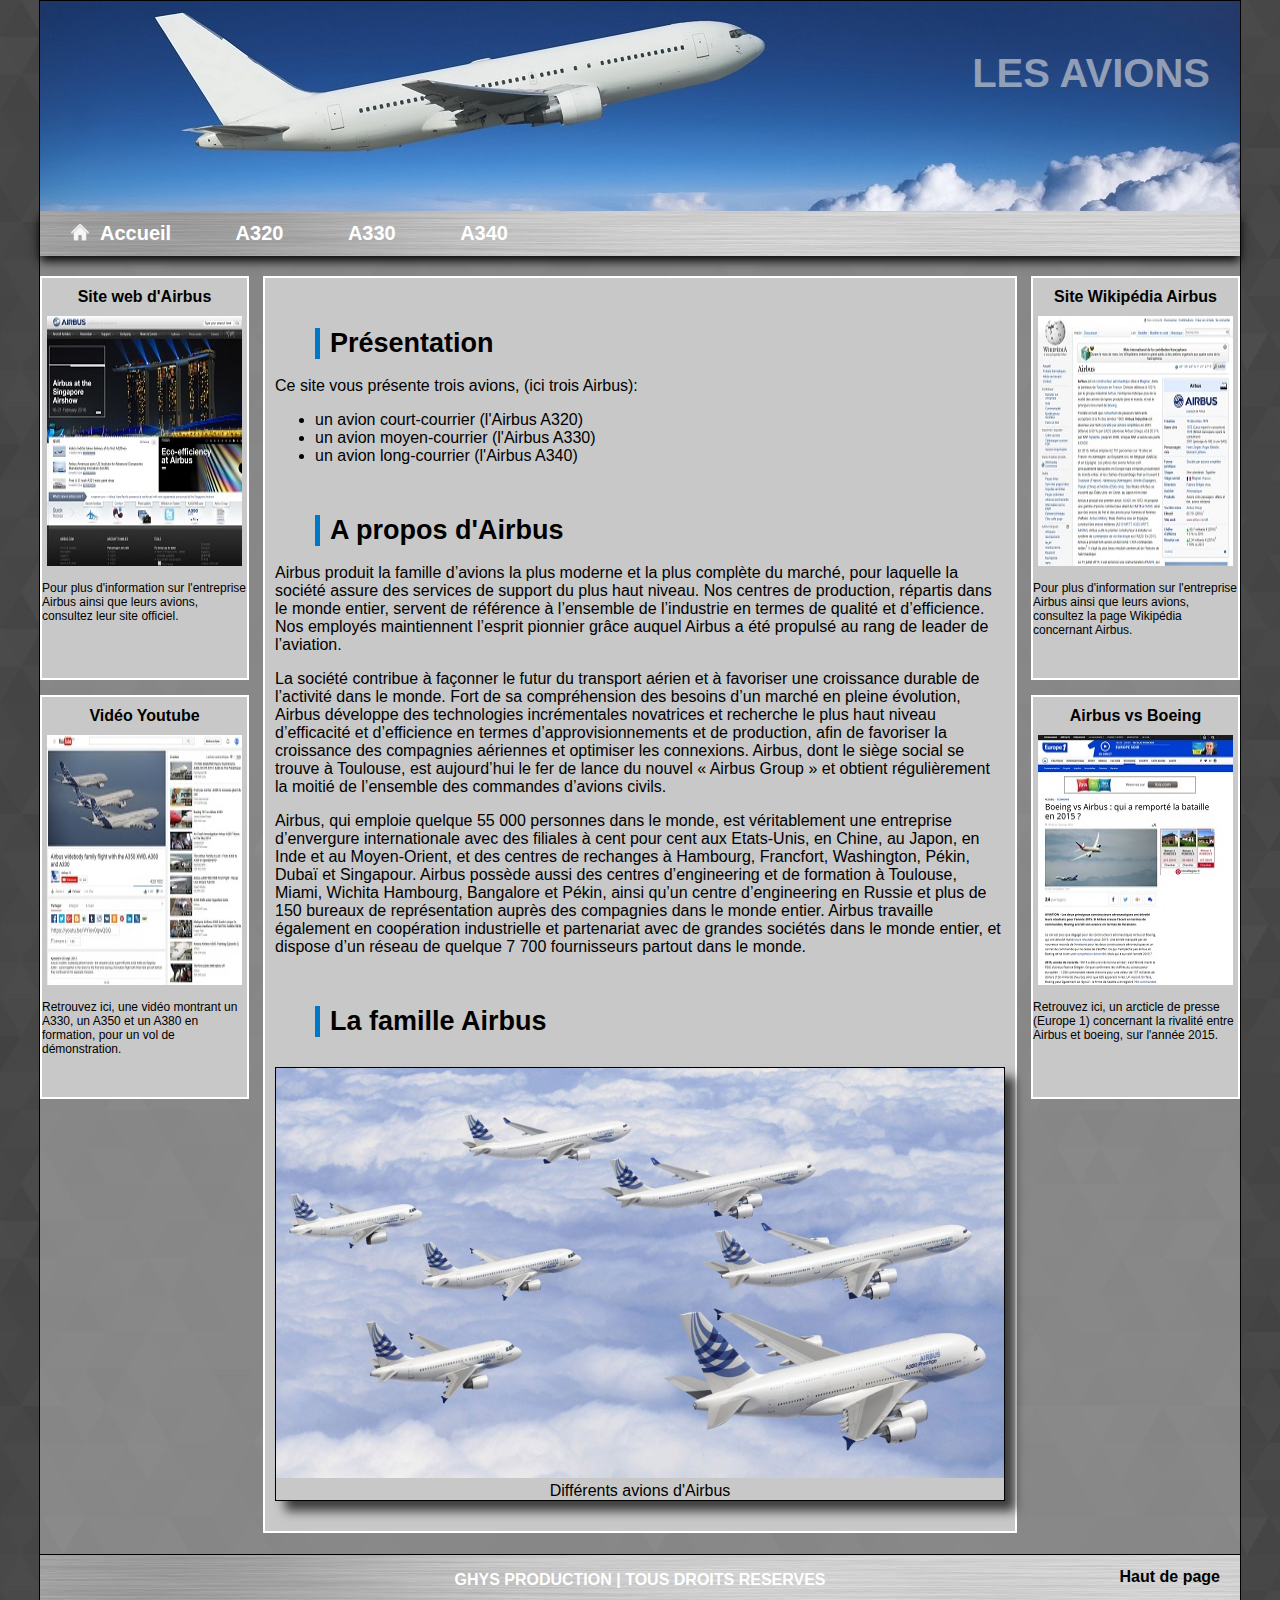
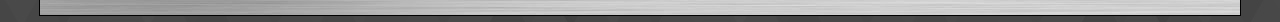
<file: index.html>
<!DOCTYPE html> 


<html xmlns="http://www.w3.org/1999/xhtml" xml:lang="fr">

<head>
	<meta charset="UTF-8"/> 
	<title>Les avions (AIRBUS)</title>
	<meta name="author" content="GHYS Rémy"/>
	<meta name="keywords" content="airbus, avions, a320, a330, a340"/>
	<link href="./css/style.css" rel="stylesheet" type="text/css"/>
</head>

<body>
	<header>
		<p>LES AVIONS</p>
	</header>
	
	<nav>
		<p><img src="./images/icon_menu.png" alt="menu"/>MENU</p>
		<ul>
			<li><a href="./index.html" title="Page d'accueil"><img src="./images/icon_home.png" alt="accueil"/>Accueil</a></li>
			<li><a href="./html/page_a320.html" title="L'Airbus A320">A320</a></li>
			<li><a href="./html/page_a330.html" title="L'Airbus A330">A330</a></li>
			<li><a href="./html/page_a340.html" title="L'Airbus A340">A340</a></li>
		</ul>
	</nav>
	
	<div class="gauche">
		<article class="left">
			<h3>Site web d'Airbus</h3>
			<a href="http://www.airbus.com/fr" title="site web d'Airbus (fr)" target="_blank"><img src="./images/siteWeb_airbus.jpg" alt="image représentant le site web d'Airbus"/></a>
			<p>Pour plus d'information sur l'entreprise Airbus ainsi que leurs avions, consultez leur site officiel.</p>
		</article>
		<article class="left">
			<h3>Vidéo Youtube</h3>
			<a href="https://www.youtube.com/watch?v=VYiov0qwQSQ" title="Vidéo Youtube concernant des vols de démonstrations d'Airbus" target="_blank"><img src="./images/airbus_video_youtube.jpg" alt="image représentant le site Youtube à propos de vols de démonstrations d'Airbus"/></a>
			<p>Retrouvez ici, une vidéo montrant un A330, un A350 et un A380 en formation, pour un vol de démonstration.</p>
		</article>
	</div>
	
	
	<div class="milieu">
		<h1>Présentation</h1>
		<p>Ce site vous présente trois avions, (ici trois Airbus):</p>
		<ul>
			<li>un avion court-courrier (l'Airbus A320)</li>
			<li>un avion moyen-courrier (l'Airbus A330)</li>
			<li>un avion long-courrier (l'Airbus A340)</li>
		</ul>
		<h1>A propos d'Airbus</h1>
		<p>Airbus produit la famille d’avions la plus moderne et la plus complète du marché, pour laquelle la société assure des services de support du plus haut niveau. Nos centres de production, répartis dans le monde entier, servent de référence à l’ensemble de l’industrie en termes de qualité et d’efficience. Nos employés maintiennent l’esprit pionnier grâce auquel Airbus a été propulsé au rang de leader de l’aviation.
		</p>
		<p>La société contribue à façonner le futur du transport aérien et à favoriser une croissance durable de l’activité dans le monde. Fort de sa compréhension des besoins d’un marché en pleine évolution, Airbus développe des technologies incrémentales novatrices et recherche le plus haut niveau d’efficacité et d’efficience en termes d’approvisionnements et de production, afin de favoriser la croissance des compagnies aériennes et optimiser les connexions. Airbus, dont le siège social se trouve à Toulouse, est aujourd’hui le fer de lance du nouvel « Airbus Group » et obtient régulièrement la moitié de l’ensemble des commandes d’avions civils.
		</p>
		<p>Airbus, qui emploie quelque 55 000 personnes dans le monde, est véritablement une entreprise d’envergure internationale avec des filiales à cent pour cent aux Etats-Unis, en Chine, au Japon, en Inde et au Moyen-Orient, et des centres de rechanges à Hambourg, Francfort, Washington, Pékin, Dubaï et Singapour. Airbus possède aussi des centres d’engineering et de formation à Toulouse, Miami, Wichita Hambourg, Bangalore et Pékin, ainsi qu’un centre d’engineering en Russie et plus de 150 bureaux de représentation auprès des compagnies dans le monde entier. Airbus travaille également en coopération industrielle et partenariat avec de grandes sociétés dans le monde entier, et dispose d’un réseau de quelque 7 700 fournisseurs partout dans le monde.
		</p>
		<h1>La famille Airbus</h1>
		<figure>
			<img src="./images/airbus_family.jpg"/>
			<figcaption>Différents avions d'Airbus</figcaption>
		</figure>
	</div>
	
	<div class="droite">
		<article class="right">
			<h3>Site Wikipédia Airbus</h3>
			<a href="https://fr.wikipedia.org/wiki/Airbus" title="site Wikipédia (Airbus)" target="_blank"><img src="./images/siteWeb_wikipedia_airbus.jpg" alt="image représentant le site Wikipédia (Airbus)"/></a>
			<p>Pour plus d'information sur l'entreprise Airbus ainsi que leurs avions, consultez la page Wikipédia concernant Airbus.</p>
		</article>
		<article class="right">
			<h3>Airbus vs Boeing</h3>
			<a href="http://www.europe1.fr/economie/boeing-vs-airbus-qui-a-remporte-la-bataille-en-2015-2649823" title="article concernant Airbus et Boeing (Europe 1)" target="_blank"><img src="./images/airbusVsBoeing.jpg" alt="image représentant le site web d'Europe 1 concernant la rivalité Airbus/Boeing"/></a>
			<p>Retrouvez ici, un arcticle de presse (Europe 1) concernant la rivalité entre Airbus et boeing, sur l'année 2015.</p>
		</article>
	</div>

	<footer>
		<p>GHYS PRODUCTION | TOUS DROITS RESERVES</p>
		<a class="haut" href="./index.html">Haut de page</a>
	</footer>
</body>

</html>
</file>
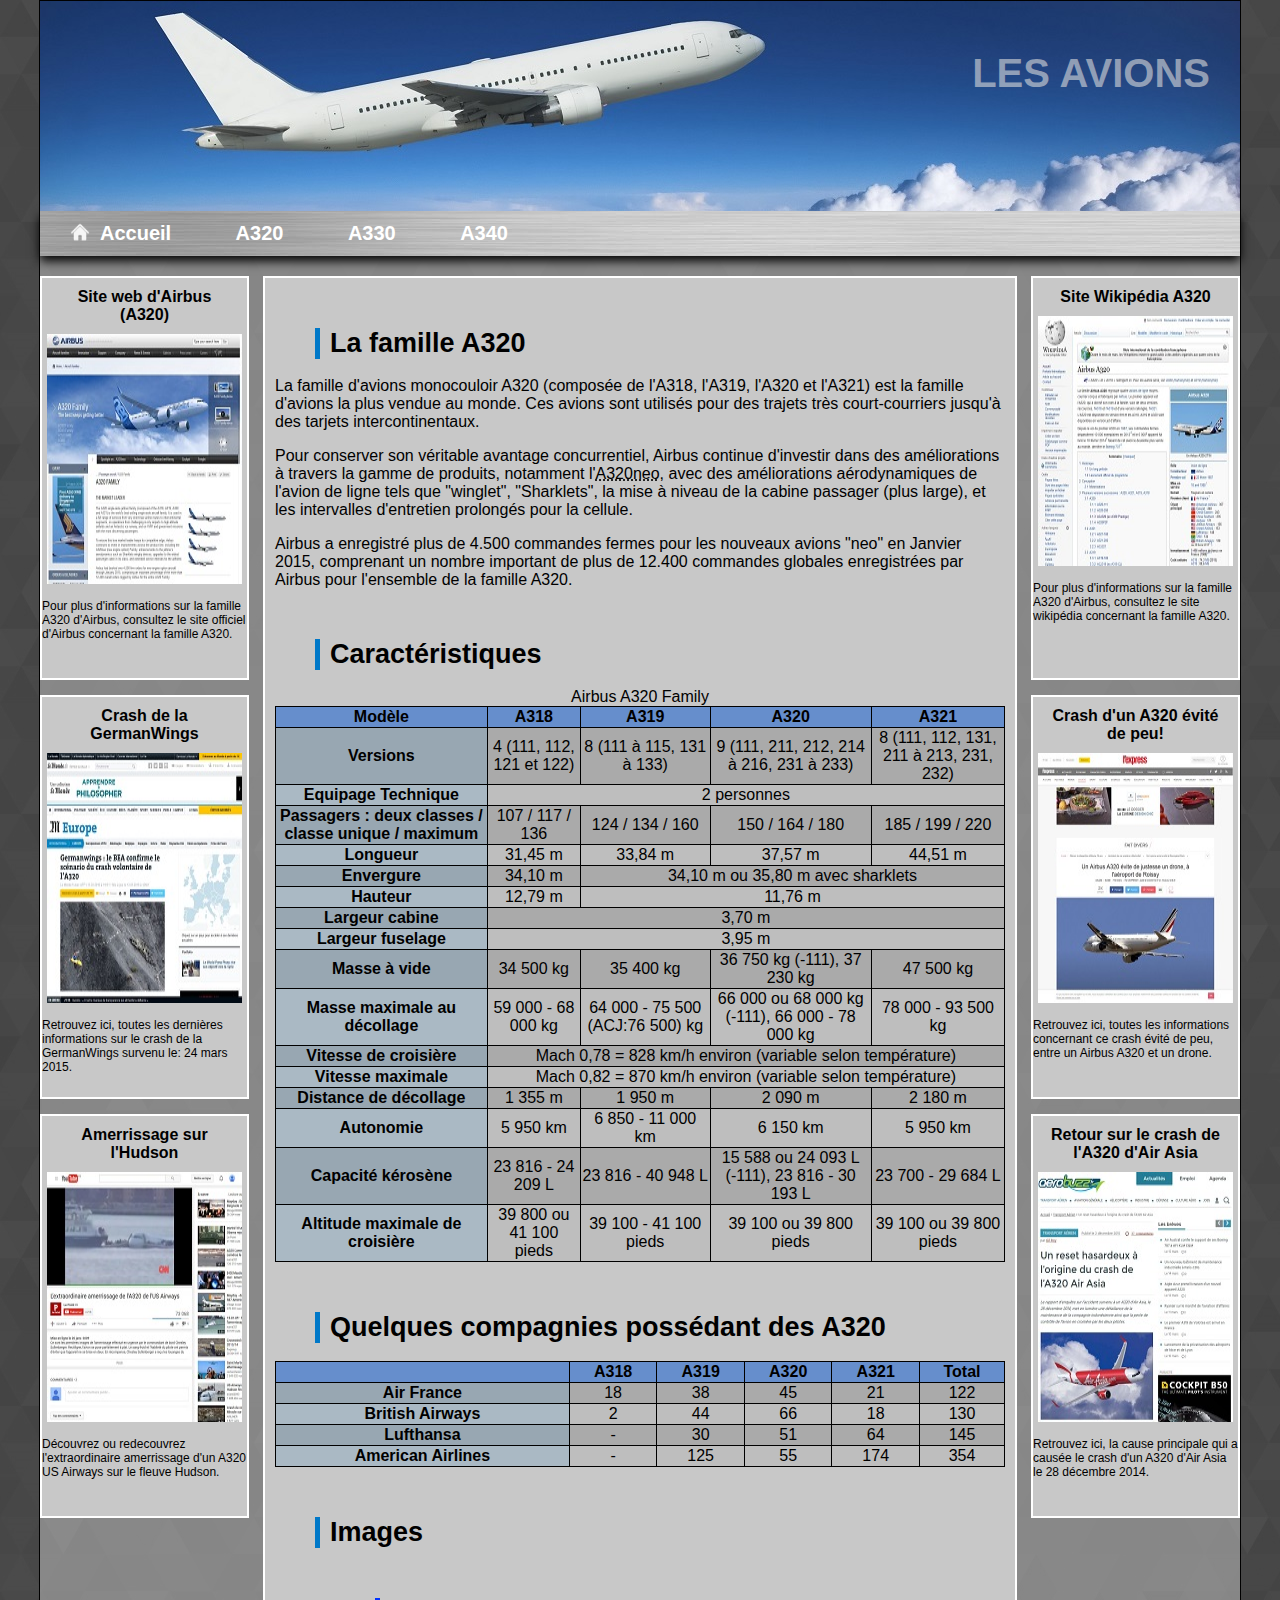
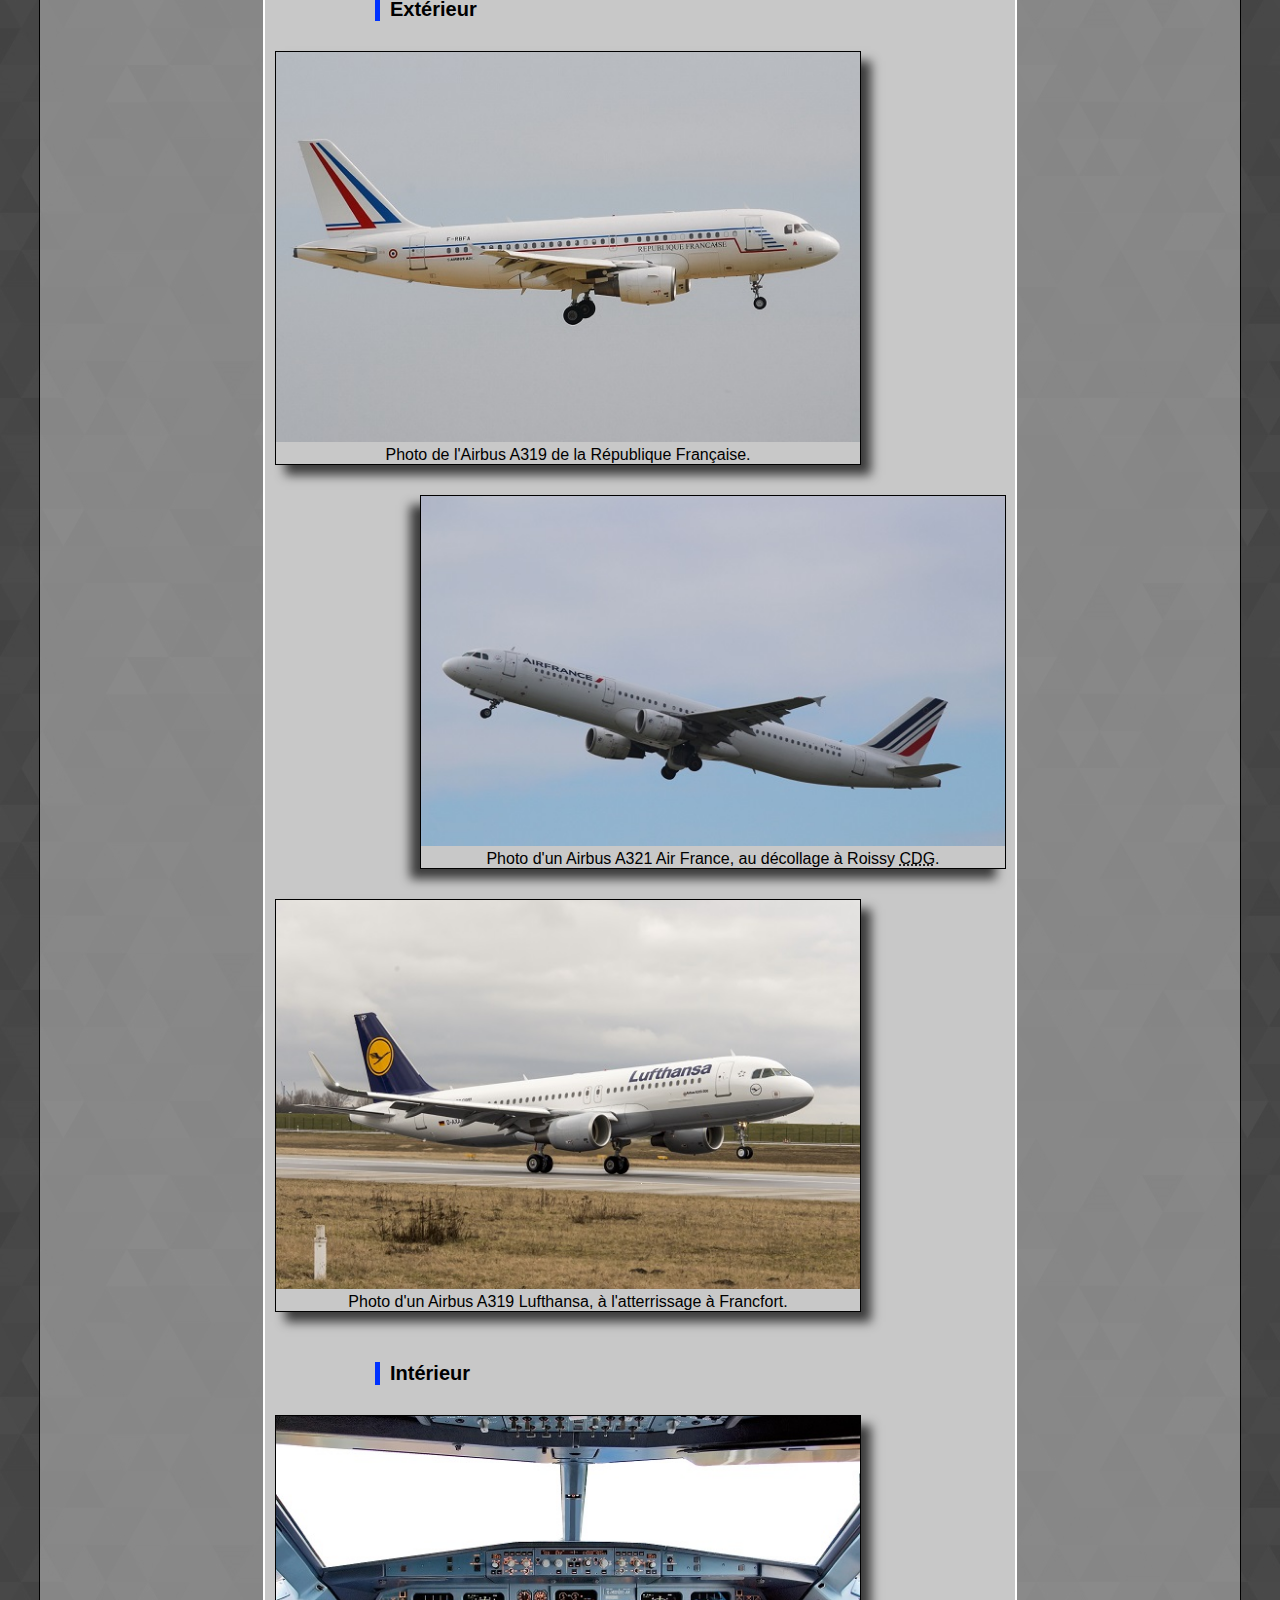
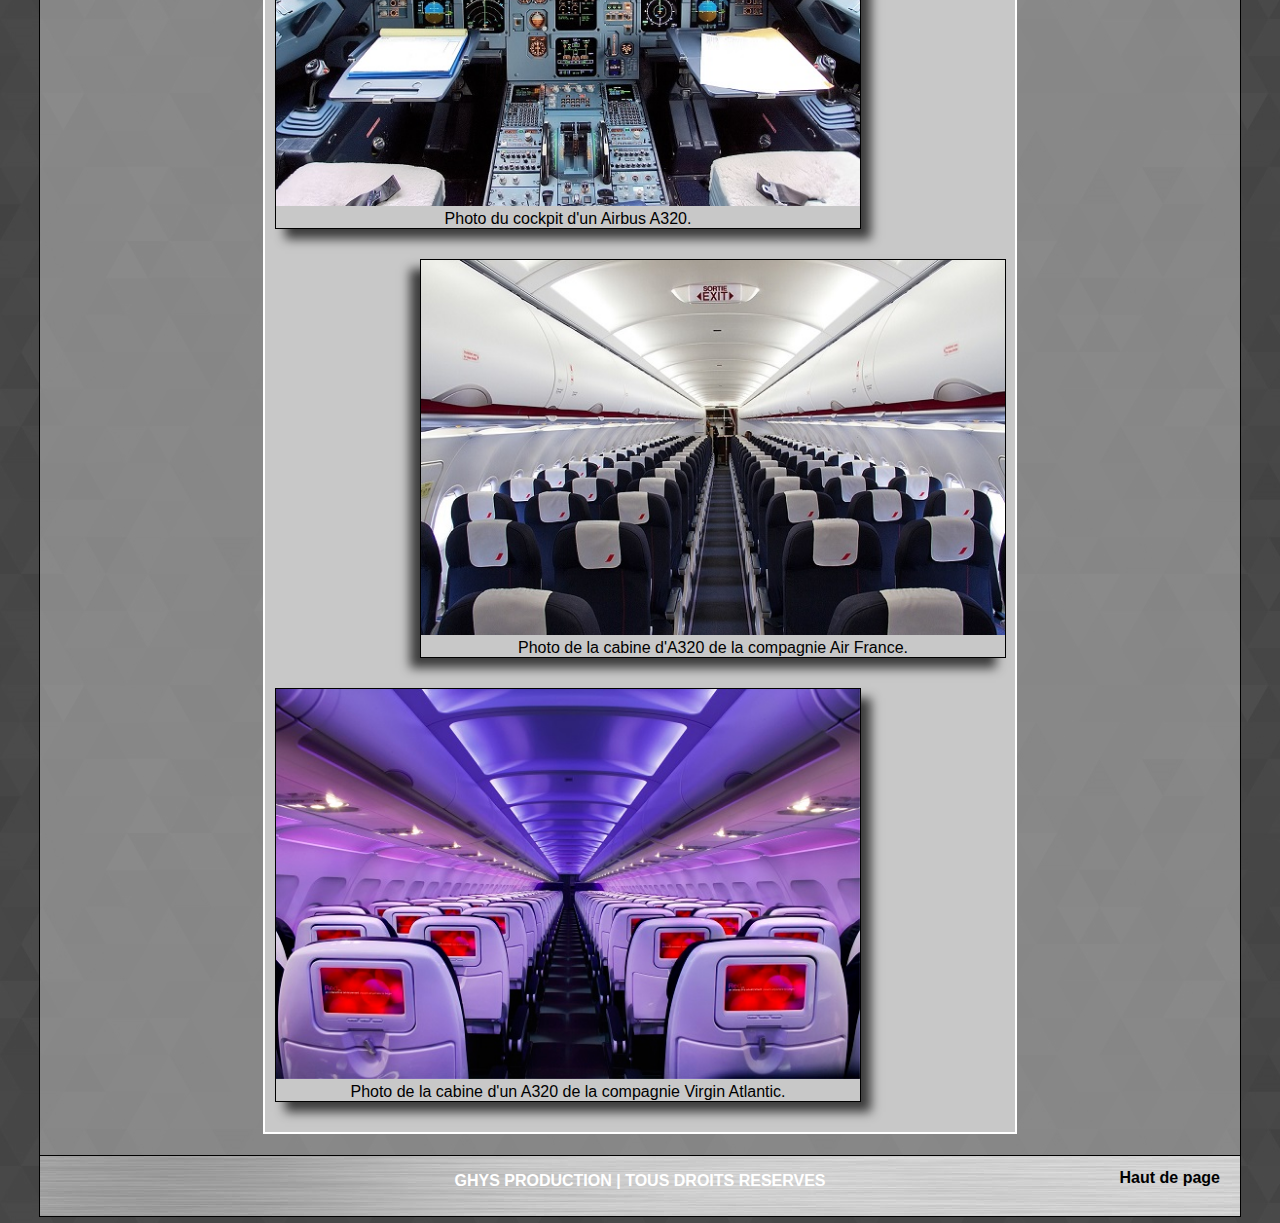
<file: html/page_a320.html>
<!DOCTYPE html> 


<html xmlns="http://www.w3.org/1999/xhtml" xml:lang="fr">

<head>
	<meta charset="UTF-8"/> 
	<title>Les avions (A320)</title>
	<meta name="author" content="GHYS Rémy"/>
	<meta name="keywords" content="airbus, avions, a320, a330, a340"/>
	<link href="../css/style.css" rel="stylesheet" type="text/css"/>
</head>

<body>
	<header>
		<p>LES AVIONS</p>
	</header>
	
	<nav>
		<p><img src="../images/icon_menu.png" alt="menu"/>MENU</p>
		<ul>
			<li><a href="../index.html" title="Page d'accueil"><img src="../images/icon_home.png" alt="accueil"/>Accueil</a></li>
			<li><a href="./page_a320.html" title="L'Airbus A320">A320</a></li>
			<li><a href="./page_a330.html" title="L'Airbus A330">A330</a></li>
			<li><a href="./page_a340.html" title="L'Airbus A340">A340</a></li>
		</ul>
	</nav>
	
	<div class="gauche">
		<article class="left">
			<h3>Site web d'Airbus (A320)</h3>
			<a href="http://www.airbus.com/aircraftfamilies/passengeraircraft/a320family/" title="site web d'Airbus concernant la famille A320" target="_blank"><img src="../images/siteWeb_airbus_a320.jpg" alt="image représentant le site web d'Airbus concernant la famille A320"/></a>
			<p>Pour plus d'informations sur la famille A320 d'Airbus, consultez le site officiel d'Airbus concernant la famille A320.</p>
		</article>
		<article class="left">
			<h3>Crash de la GermanWings</h3>
			<a href="http://www.lemonde.fr/europe/article/2016/03/13/germanwings-le-bea-confirme-le-scenario-du-crash-volontaire-de-l-a320_4881949_3214.html" title="site web lemonde concernant le crash de la germanwings" target="_blank"><img src="../images/siteWeb_germanwings.jpg" alt="image représentant le site web LeMonde concernant le crash de la germanwings"/></a>
			<p>Retrouvez ici, toutes les dernières informations sur le crash de la GermanWings survenu le: <time datetime="2015-03-24">24 mars 2015</time>.</p>
		</article>
		<article class="left">
			<h3>Amerrissage sur l'Hudson</h3>
			<a href="https://www.youtube.com/watch?v=VQMFSmbLw0k" title="site youtube concernant l'amerrissage d'un A320 sur l'Hudson" target="_blank"><img src="../images/siteYoutube_hudson.jpg" alt="image représentant le site youtube concernant l'amerrissage d'un A320 sur l'Hudson"/></a>
			<p>Découvrez ou redecouvrez l'extraordinaire amerrissage d'un A320 US Airways sur le fleuve Hudson.</p>
		</article>
	</div>
	
	<div class="milieu">
	<h1>La famille A320</h1>
	
	<p>La famille d'avions monocouloir A320 (composée de l'A318, l'A319, l'A320 et l'A321) est la famille d'avions la plus vendue au monde. Ces avions sont utilisés pour des trajets très court-courriers jusqu'à des tarjets intercontinentaux.
	</p>

	<p>Pour conserver son véritable avantage concurrentiel, Airbus continue d'investir dans des améliorations à travers la gamme de produits, notamment l'<abbr title="A320 new engine option">A320neo</abbr>, avec des améliorations aérodynamiques de l'avion de ligne tels que "winglet", "Sharklets", la mise à niveau de la cabine passager (plus large), et les intervalles d'entretien prolongés pour la cellule.
	</p>

	<p>Airbus a enregistré plus de 4.500 commandes fermes pour les nouveaux avions "neo" en <time datetime="2015-01">Janvier 2015</time>, comprenant un nombre important de plus de 12.400 commandes globales enregistrées par Airbus pour l'ensemble de la famille A320.</p>

	<h1>Caractéristiques</h1>
	<table>
		<caption>Airbus A320 Family</caption>
		<thead>
			<tr>
				<th>Modèle</th>
				<th>A318</th>
				<th>A319</th>
				<th>A320</th>
				<th>A321</th>
			</tr>
		</thead>
		<tbody>
		<tr>
			<th>Versions</th>
			<td>4 (111, 112, 121 et 122)</td>
			<td>8 (111 à 115, 131 à 133)</td>
			<td>9 (111, 211, 212, 214 à 216, 231 à 233)</td>
			<td>8 (111, 112, 131, 211 à 213, 231, 232)</td>
		</tr>
		<tr>
			<th>Equipage Technique</th>
			<td colspan="4">2 personnes</td>
		</tr>
		<tr>
			<th>Passagers : deux classes / classe unique / maximum</th>
			<td>107 / 117 / 136</td>
			<td>124 / 134 / 160</td>
			<td>150 / 164 / 180</td>
			<td>185 / 199 / 220</td>
		</tr>
		<tr>
			<th>Longueur</th>
			<td>31,45 m</td>
			<td>33,84 m</td>
			<td>37,57 m</td>
			<td>44,51 m</td>
		</tr>
		<tr>
			<th>Envergure</th>
			<td>34,10 m</td>
			<td colspan="3">34,10 m ou 35,80 m avec sharklets</td>
		</tr>
		<tr>
			<th>Hauteur</th>
			<td>12,79 m</td>
			<td colspan="3">11,76 m</td>
		</tr>
		<tr>
			<th>Largeur cabine</th>
			<td colspan="4">3,70 m</td>
		</tr>
		<tr>
			<th>Largeur fuselage</th>
			<td colspan="4">3,95 m</td>
		</tr>
		<tr>
			<th>Masse à vide</th>
			<td>34 500 kg</td>
			<td>35 400 kg</td>
			<td>36 750 kg (-111), 37 230 kg</td>
			<td>47 500 kg</td>
		</tr>
		<tr>
			<th>Masse maximale au décollage</th>
			<td>59 000 - 68 000 kg</td>
			<td>64 000 - 75 500 (ACJ:76 500) kg</td>
			<td>66 000 ou 68 000 kg (-111), 66 000 - 78 000 kg</td>
			<td>78 000 - 93 500 kg</td>
		</tr>
		<tr>
			<th>Vitesse de croisière</th>
			<td colspan="4">Mach 0,78 = 828 km/h environ (variable selon température)</td>
		</tr>
		<tr>
			<th>Vitesse maximale</th>
			<td colspan="4">Mach 0,82 = 870 km/h environ (variable selon température)</td>
		</tr>
		<tr>
			<th>Distance de décollage</th>
			<td>1 355 m</td>
			<td>1 950 m</td>
			<td>2 090 m</td>
			<td>2 180 m</td>
		</tr>
		<tr>
			<th>Autonomie</th>
			<td>5 950 km</td>
			<td>6 850 - 11 000 km</td>
			<td>6 150 km</td>
			<td>5 950 km</td>
		</tr>
		<tr>
			<th>Capacité kérosène</th>
			<td>23 816 - 24 209 L</td>
			<td>23 816 - 40 948 L</td>
			<td>15 588 ou 24 093 L (-111), 23 816 - 30 193 L</td>
			<td>23 700 - 29 684 L</td>
		</tr>
		<tr>
			<th>Altitude maximale de croisière</th>
			<td>39 800 ou 41 100 pieds</td>
			<td>39 100 - 41 100 pieds</td>
			<td>39 100 ou 39 800 pieds</td>
			<td>39 100 ou 39 800 pieds</td>
		</tr>
		</tbody>
	</table>

	<h1> Quelques compagnies possédant des A320</h1>

	<table>
		<thead>
			<tr>
				<th></th>
				<th>A318</th>
				<th>A319</th>
				<th>A320</th>
				<th>A321</th>
				<th>Total</th>
			</tr>
		</thead>
		<tr>
			<th>Air France</th>
			<td>18</td>
			<td>38</td>
			<td>45</td>
			<td>21</td>
			<td>122</td>
		</tr>
		<tr>
			<th>British Airways</th>
			<td>2</td>
			<td>44</td>
			<td>66</td>
			<td>18</td>
			<td>130</td>
		</tr>
		<tr>
			<th>Lufthansa</th>
			<td>-</td>
			<td>30</td>
			<td>51</td>
			<td>64</td>
			<td>145</td>
		</tr>
		<tr>
			<th>American Airlines</th>
			<td>-</td>
			<td>125</td>
			<td>55</td>
			<td>174</td>
			<td>354</td>
		</tr>
	</table>

	<h1>Images</h1>
	
	<h2>Extérieur</h2>
	<figure class="exterieur">
		<img src="../images/a319_republique_francaise.jpg" alt="photo d'un A319 aux couleurs de la République Française."/>
		<figcaption>Photo de l'Airbus A319 de la République Française.</figcaption>
	</figure>
	<figure class="exterieur">
		<img src="../images/a321_airFrance_decollage.jpg" alt="photo d'un A321 aux couleurs de la compagnie Air France"/>
		<figcaption>Photo d'un Airbus A321 Air France, au décollage à Roissy <abbr title="Charles-de-Gaulle">CDG</abbr>.</figcaption>
	</figure>
	<figure class="exterieur">
		<img src="../images/a320_lufthansa_atterrissage.jpg" alt="Photo d'un A320 aux couleurs de la compagnie Lufthansa"/>
		<figcaption>Photo d'un Airbus A319 Lufthansa, à l'atterrissage à Francfort.</figcaption>
	</figure>

	<h2>Intérieur</h2>
	<figure class="interieur">
		<img src="../images/a320_cockpit.jpg" alt="Photo du cockpit d'un A320"/>
		<figcaption>Photo du cockpit d'un Airbus A320.</figcaption>
	</figure>
	<figure class="interieur">
		<img src="../images/a320_interieur_airFrance.jpg" alt="Photo de la cabine d'un A320 de la compagnie Air France"/>
		<figcaption>Photo de la cabine d'A320 de la compagnie Air France.</figcaption>
	</figure>
	<figure class="interieur">
		<img src="../images/a320_interieur_virginAtlantic.jpg" alt="Photo de la cabine d'un A320 de la compagnie Virgin Atlantic"/>
		<figcaption>Photo de la cabine d'un A320 de la compagnie Virgin Atlantic.</figcaption>
	</figure>

	</div>
	
	<div class="droite">
		<article class="right">
			<h3>Site Wikipédia A320</h3>
			<a href="https://fr.wikipedia.org/wiki/Airbus_A320" title="site wikipédia concernant la famille A320" target="_blank"><img src="../images/siteWeb_wikipedia_a320.jpg" alt="image représentant le site wikipédia concernant la famille A320"/></a>
			<p>Pour plus d'informations sur la famille A320 d'Airbus, consultez le site wikipédia concernant la famille A320.</p>
		</article>
		<article class="right">
			<h3>Crash d'un A320 évité de peu!</h3>
			<a href="http://www.lexpress.fr/actualite/societe/fait-divers/un-airbus-a320-evite-de-justesse-un-drone-a-l-aeroport-de-roissy_1770114.html" title="site web l'express concerné un crash évité d'un A320 à Roissy" target="_blank"><img src="../images/siteWeb_a320_drone.jpg" alt="image représentant le site l'express concernant un crash évité d'un A320 à Roissy à cause d'un drone"/></a>
			<p>Retrouvez ici, toutes les informations concernant ce crash évité de peu, entre un Airbus A320 et un drone.</p>
		</article>
		<article class="right">
			<h3>Retour sur le crash de l'A320 d'Air Asia</h3>
			<a href="http://www.aerobuzz.fr/transport-aerien/article/un-reset-hasardeux-a-l-origine-du" title="site aerobuzz concernant le crash d'un A320 Air Asia" target="_blank"><img src="../images/crash_airAsia.jpg" alt="image représentant le site web aerobuzz concernant le crash d'un A320 d'Air Asia"/></a>
			<p>Retrouvez ici, la cause principale qui a causée le crash d'un A320 d'Air Asia le <time datetime="2014-12-28">28 décembre 2014</time>.</p>
		</article>
	</div>

	<footer>
		<p>GHYS PRODUCTION | TOUS DROITS RESERVES</p>
		<a class="haut" href="./page_a320.html">Haut de page</a>
	</footer>
</body>

</html>
</file>
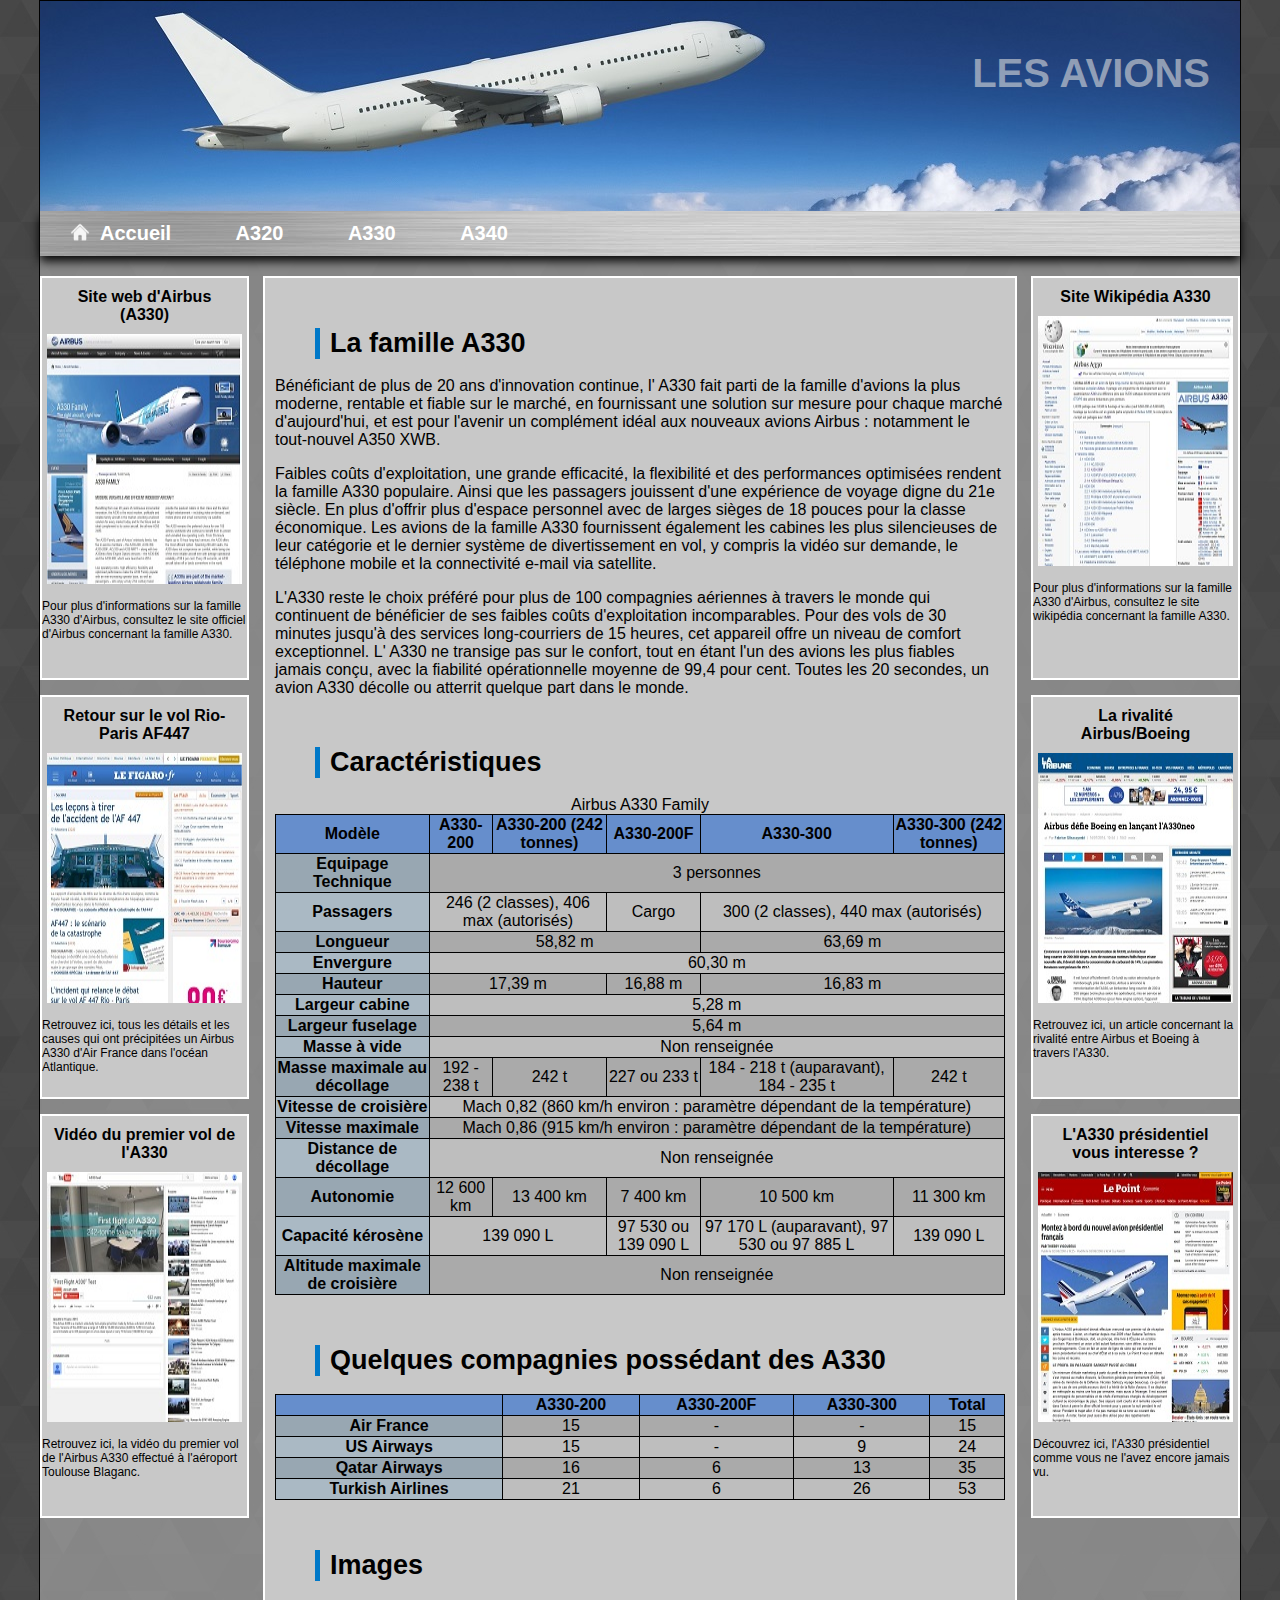
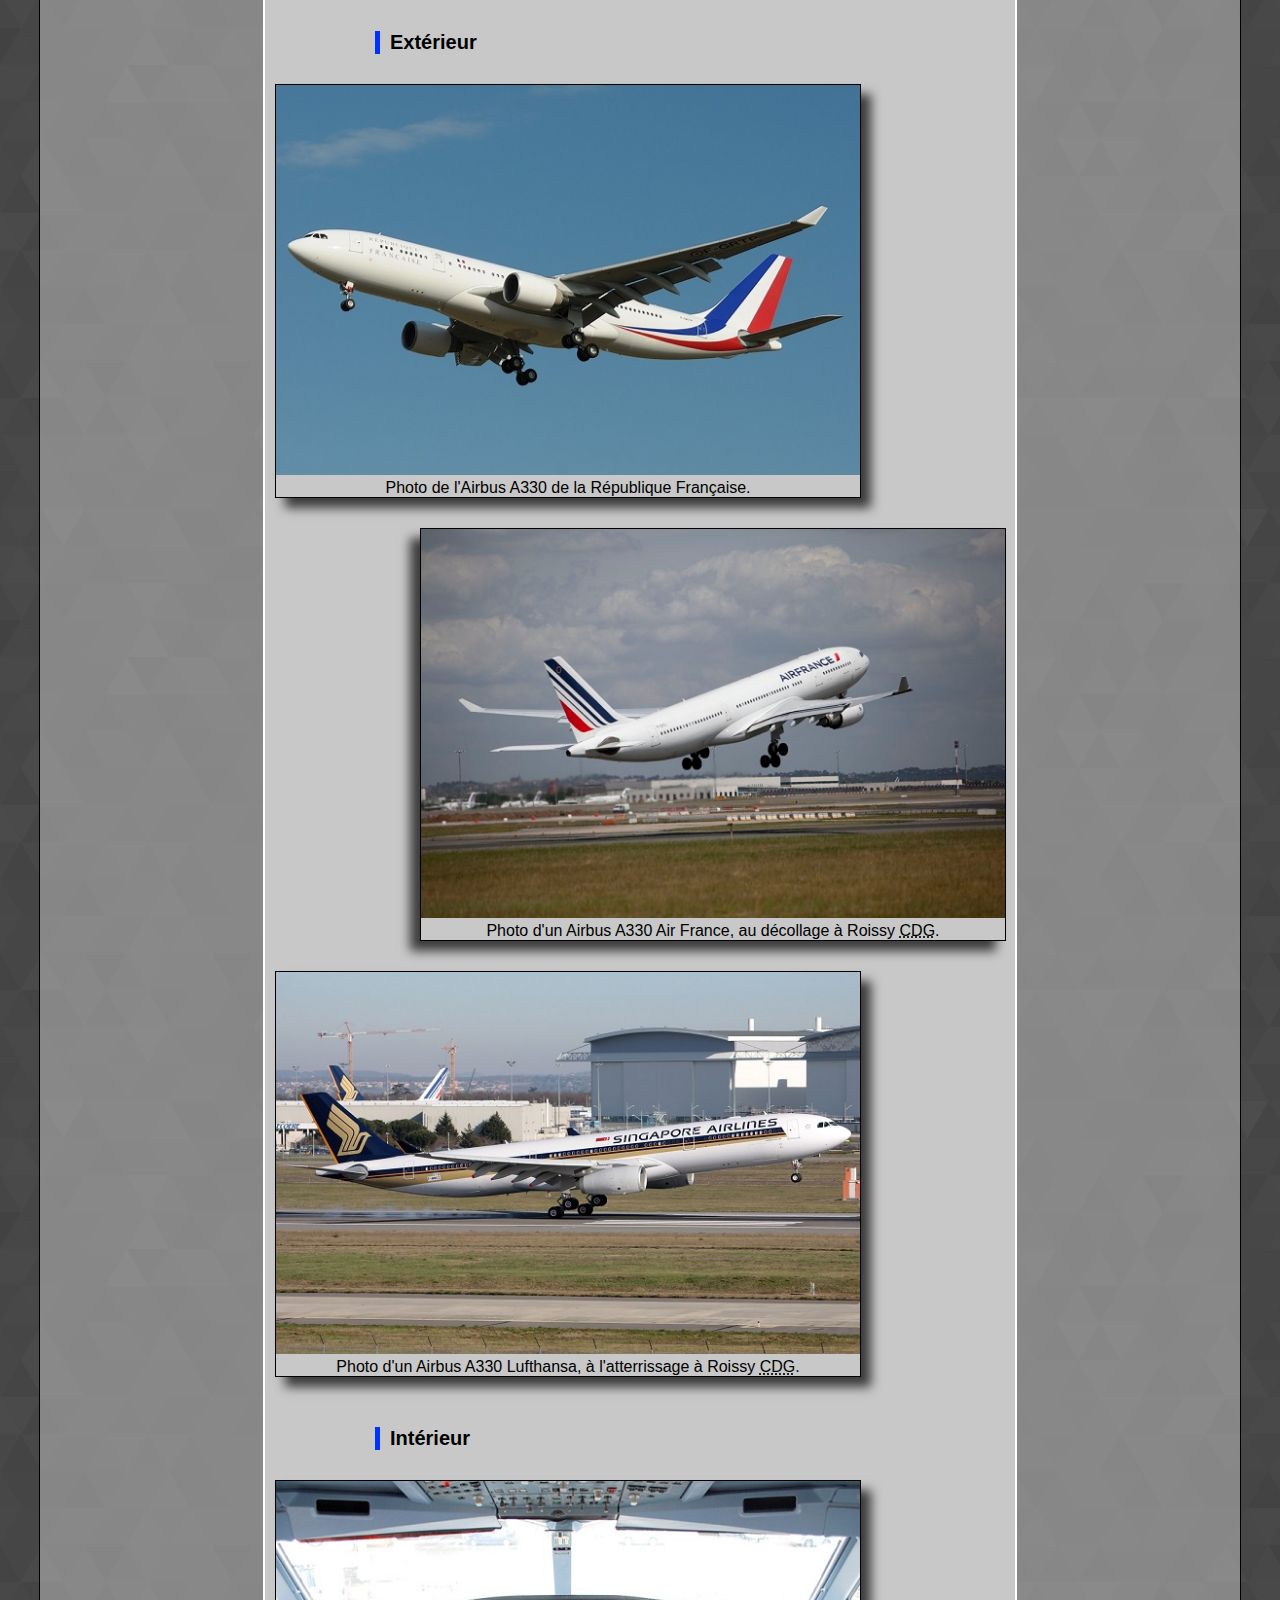
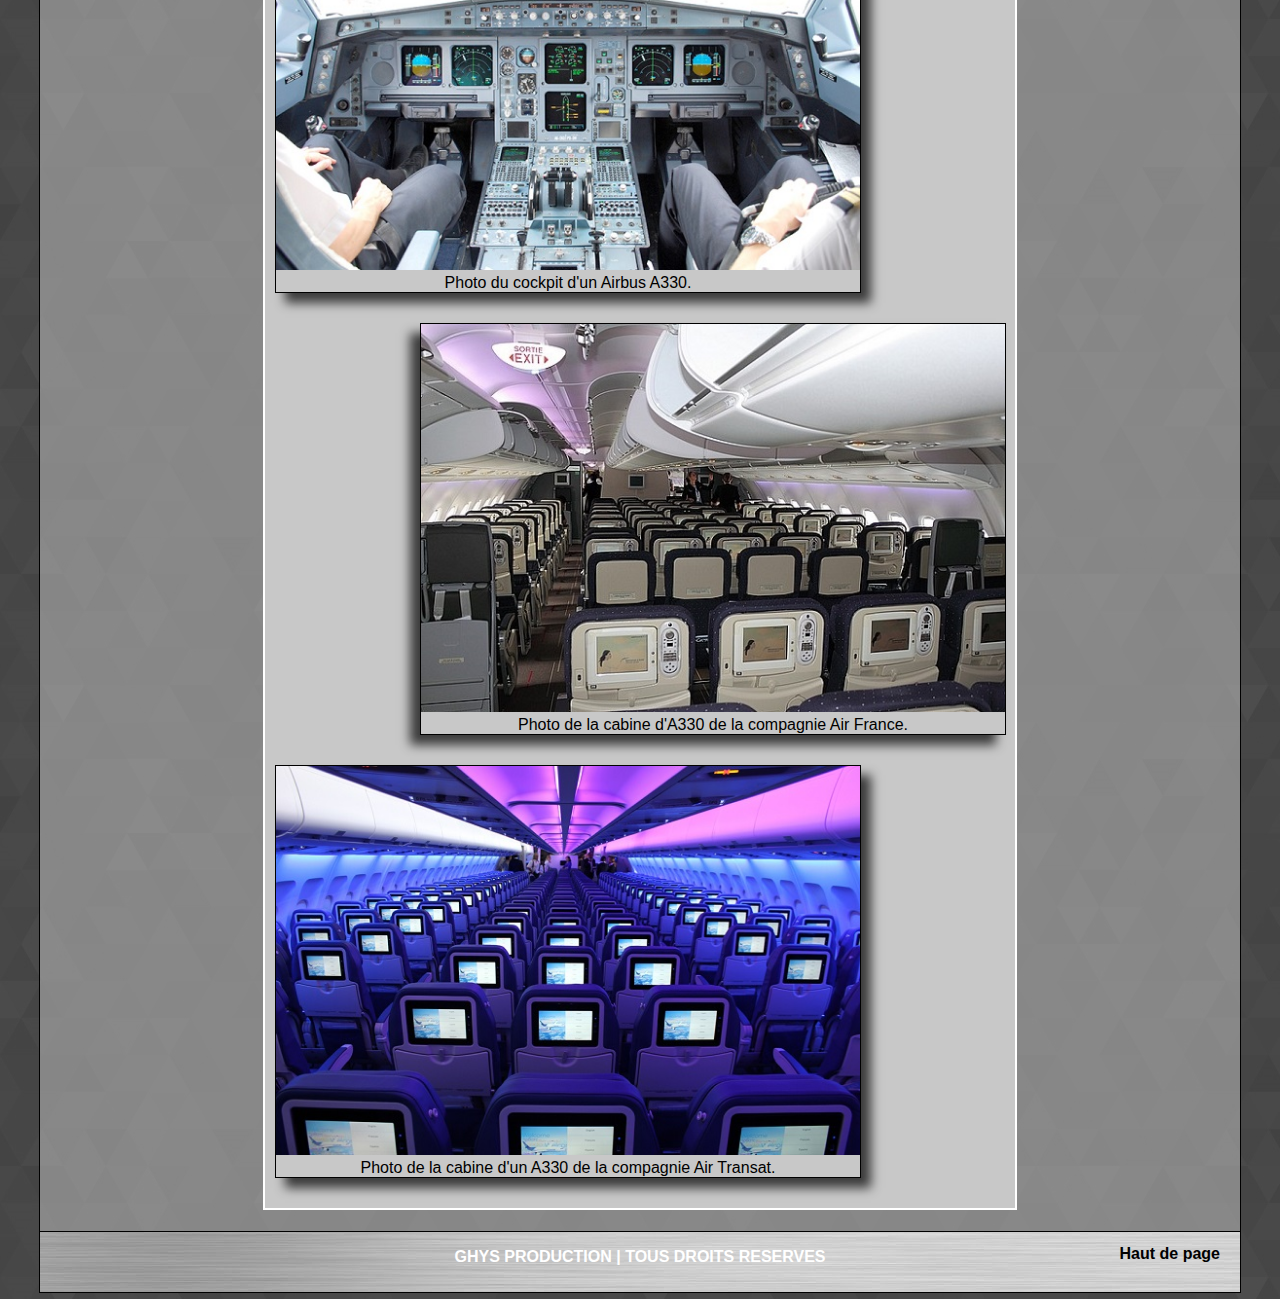
<file: html/page_a330.html>
<!DOCTYPE html> 


<html xmlns="http://www.w3.org/1999/xhtml" xml:lang="fr">

<head>
	<meta charset="UTF-8"/> 
	<title>Les avions (A330)</title>
	<meta name="author" content="GHYS Rémy"/>
	<meta name="keywords" content="airbus, avions, a320, a330, a340"/>
	<link href="../css/style.css" rel="stylesheet" type="text/css"/>
</head>

<body>
	<header>
		<p>LES AVIONS</p>
	</header>
	
	<nav>
		<p><img src="../images/icon_menu.png" alt="menu"/>MENU</p>
		<ul>
			<li><a href="../index.html" title="Page d'accueil"><img src="../images/icon_home.png" alt="accueil"/>Accueil</a></li>
			<li><a href="./page_a320.html" title="L'Airbus A320">A320</a></li>
			<li><a href="./page_a330.html" title="L'Airbus A330">A330</a></li>
			<li><a href="./page_a340.html" title="L'Airbus A340">A340</a></li>
		</ul>
	</nav>
	
	<div class="gauche">
		<article class="left">
			<h3>Site web d'Airbus (A330)</h3>
			<a href="http://www.airbus.com/aircraftfamilies/passengeraircraft/a330family/" title="site web d'Airbus concernant l'A330" target="_blank"><img src="../images/siteWeb_airbus_a330.jpg" alt="image représentant le site web d'Airbus concernant l'A330"/></a>
			<p>Pour plus d'informations sur la famille A330 d'Airbus, consultez le site officiel d'Airbus concernant la famille A330.</p>
		</article>
		<article class="left">
			<h3>Retour sur le vol Rio-Paris AF447</h3>
			<a href="http://www.lefigaro.fr/actualite-france/af-447.php" title="site LeFigaro concernant le crash Rio-Paris AF447" target="_blank"><img src="../images/crash_AF447.jpg" alt="image représentant un article du site LeFigaro concernant le crash Rio-Paris AF447"/></a>
			<p>Retrouvez ici, tous les détails et les causes qui ont précipitées un Airbus A330 d'Air France dans l'océan Atlantique.</p>
		</article>
		<article class="left">
			<h3>Vidéo du premier vol de l'A330</h3>
			<a href="https://www.youtube.com/watch?v=oFs07-w2yJc" title="site Youtube concernant la vidéo du premier vol de l'A330" target="_blank"><img src="../images/a330_first_flight.jpg" alt="image représentant une vidéo du site youtube concernant le premier vol de l'A330"/></a>
			<p>Retrouvez ici, la vidéo du premier vol de l'Airbus A330 effectué à l'aéroport Toulouse Blaganc.</p>
		</article>
	</div>
	
	
	<div class="milieu">
	<h1>La famille A330</h1>
	
	<p>Bénéficiant de plus de 20 ans d'innovation continue, l' A330 fait parti de la famille d'avions la plus moderne, rentable et fiable sur le marché, en fournissant une solution sur mesure pour chaque marché d'aujourd'hui, et est pour l'avenir un complément idéal aux nouveaux avions Airbus : notamment le tout-nouvel A350 XWB.</p>

	<p>Faibles coûts d'exploitation, une grande efficacité, la flexibilité et des performances optimisées rendent la famille A330 populaire. Ainsi que les passagers jouissent d'une expérience de voyage digne du 21e siècle. En plus d'offrir plus d'espace personnel avec de larges sièges de 18 pouces pour la classe économique. Les avions de la famille A330 fournissent également les cabines les plus silencieuses de leur catégorie et le dernier système de divertissement en vol, y compris la vidéo sur demande, le téléphone mobile et la connectivité e-mail via satellite.</p>

	<p>L'A330 reste le choix préféré pour plus de 100 compagnies aériennes à travers le monde qui continuent de bénéficier de ses faibles coûts d'exploitation incomparables. Pour des vols de 30 minutes jusqu'à des services long-courriers de 15 heures, cet appareil offre un niveau de comfort exceptionnel. L' A330 ne transige pas sur le confort, tout en étant l'un des avions les plus fiables jamais conçu, avec la fiabilité opérationnelle moyenne de 99,4 pour cent. Toutes les 20 secondes, un avion A330 décolle ou atterrit quelque part dans le monde.</p>

	<h1>Caractéristiques</h1>

		<table>
		<caption>Airbus A330 Family</caption>
		<thead>
			<tr>
				<th>Modèle</th>
				<th>A330-200</th>
				<th>A330-200 (242 tonnes)</th>
				<th>A330-200F</th>
				<th>A330-300</th>
				<th>A330-300 (242 tonnes)</th>
			</tr>
		</thead>
		<tbody>
		<tr>
			<th>Equipage Technique</th>
			<td colspan="5">3 personnes</td>
		</tr>
		<tr>
			<th>Passagers</th>
			<td colspan="2">246 (2 classes), 406 max (autorisés)</td>
			<td>Cargo</td>
			<td colspan="2">300 (2 classes), 440 max (autorisés)</td>
		</tr>
		<tr>
			<th>Longueur</th>
			<td colspan="3">58,82 m</td>
			<td colspan="2">63,69 m</td>
		</tr>
		<tr>
			<th>Envergure</th>
			<td colspan="5">60,30 m</td>
		</tr>
		<tr>
			<th>Hauteur</th>
			<td colspan="2">17,39 m</td>
			<td>16,88 m</td>
			<td colspan="2">16,83 m</td>
		</tr>
		<tr>
			<th>Largeur cabine</th>
			<td colspan="5">5,28 m</td>
		</tr>
		<tr>
			<th>Largeur fuselage</th>
			<td colspan="5">5,64 m</td>
		</tr>
		<tr>
			<th>Masse à vide</th>
			<td colspan="5">Non renseignée</td>
		</tr>
		<tr>
			<th>Masse maximale au décollage</th>
			<td>192 - 238 t</td>
			<td>242 t</td>
			<td>227 ou 233 t</td>
			<td>184 - 218 t (auparavant), 184 - 235 t</td>
			<td>242 t</td>
		</tr>
		<tr>
			<th>Vitesse de croisière</th>
			<td colspan="5">Mach 0,82 (860 km/h environ : paramètre dépendant de la température)</td>
		</tr>
		<tr>
			<th>Vitesse maximale</th>
			<td colspan="5">Mach 0,86 (915 km/h environ : paramètre dépendant de la température)</td>
		</tr>
		<tr>
			<th>Distance de décollage</th>
			<td colspan="5">Non renseignée</td>
		</tr>
		<tr>
			<th>Autonomie</th>
			<td>12 600 km</td>
			<td>13 400 km</td>
			<td>7 400 km</td>
			<td>10 500 km</td>
			<td>11 300 km</td>
		</tr>
		<tr>
			<th>Capacité kérosène</th>
			<td colspan="2">139 090 L</td>
			<td>97 530 ou 139 090 L</td>
			<td>97 170 L (auparavant), 97 530 ou 97 885 L</td>
			<td>139 090 L</td>
		</tr>
		<tr>
			<th>Altitude maximale de croisière</th>
			<td colspan="5">Non renseignée</td>
		</tr>
		</tbody>
	</table>

	<h1> Quelques compagnies possédant des A330</h1>

	<table>
		<thead>
			<tr>
				<th></th>
				<th>A330-200</th>
				<th>A330-200F</th>
				<th>A330-300</th>
				<th>Total</th>
			</tr>
		</thead>
		<tr>
			<th>Air France</th>
			<td>15</td>
			<td>-</td>
			<td>-</td>
			<td>15</td>
		</tr>
		<tr>
			<th>US Airways</th>
			<td>15</td>
			<td>-</td>
			<td>9</td>
			<td>24</td>
		</tr>
		<tr>
			<th>Qatar Airways</th>
			<td>16</td>
			<td>6</td>
			<td>13</td>
			<td>35</td>
		</tr>
		<tr>
			<th>Turkish Airlines</th>
			<td>21</td>
			<td>6</td>
			<td>26</td>
			<td>53</td>
		</tr>
	</table>

	<h1>Images</h1>
	<h2>Extérieur</h2>
	<figure class="exterieur">
		<img src="../images/a330_republique_francaise.jpg" alt="photo d'un A330 aux couleurs de la République Française."/>
		<figcaption>Photo de l'Airbus A330 de la République Française.</figcaption>
	</figure>
	<figure class="exterieur">
		<img src="../images/a330_air_france.jpg" alt="photo d'un A330 aux couleurs de la compagnie Air France"/>
		<figcaption>Photo d'un Airbus A330 Air France, au décollage à Roissy <abbr title="Charles-de-Gaulle">CDG</abbr>.</figcaption>
	</figure>
	<figure class="exterieur">
		<img src="../images/a330_singapore_airlines.jpg" alt="Photo d'un A330 aux couleurs de la compagnie Singapore Airlines"/>
		<figcaption>Photo d'un Airbus A330 Lufthansa, à l'atterrissage à Roissy <abbr title="Charles-de-Gaulle">CDG</abbr>.</figcaption>
	</figure>

	<h2>Intérieur</h2>
	<figure class="interieur">
		<img src="../images/a330_cockpit.jpg" alt="Photo du cockpit d'un A330"/>
		<figcaption>Photo du cockpit d'un Airbus A330.</figcaption>
	</figure>
	<figure class="interieur">
		<img src="../images/a330_cabine_air_france.jpg" alt="Photo de la cabine d'un A330 de la compagnie Air France"/>
		<figcaption>Photo de la cabine d'A330 de la compagnie Air France.</figcaption>
	</figure>
	<figure class="interieur">
		<img src="../images/a330_cabine_air_transat.jpg" alt="Photo de la cabine d'un A330 de la compagnie Air Transat"/>
		<figcaption>Photo de la cabine d'un A330 de la compagnie Air Transat.</figcaption>
	</figure>

	</div>
	
	<div class="droite">
		<article class="right">
			<h3>Site Wikipédia A330</h3>
			<a href="https://fr.wikipedia.org/wiki/Airbus_A330" title="site wikipédia concernant l'Airbus A330" target="_blank"><img src="../images/siteWeb_wikipedia_a330.jpg" alt="image représentant le site wikipédia concernant la famille A330 d'Airbus"/></a>
			<p>Pour plus d'informations sur la famille A330 d'Airbus, consultez le site wikipédia concernant la famille A330.</p>
		</article>
		<article class="right">
			<h3>La rivalité Airbus/Boeing</h3>
			<a href="http://www.latribune.fr/entreprises-finance/industrie/aeronautique-defense/20140714trib000839750/airbus-defie-boeing-en-lancant-l-a330neo.html" title="site LaTribune concernant la rivalité entre Airbus (avec l'A330) et Boeing" target="_blank"><img src="../images/a330_vs_boeing.jpg" alt="image représentant un article du site LaTribune concernant la rivalité Airbus/Boeing"/></a>
			<p>Retrouvez ici, un article concernant la rivalité entre Airbus et Boeing à travers l'A330.</p>
		</article>
		<article class="right">
			<h3>L'A330 présidentiel vous interesse ?</h3>
			<a href="http://www.lepoint.fr/economie/montez-a-bord-du-nouvel-avion-presidentiel-francais-02-08-2010-1221389_28.php" title="article du site LePoint concernant l'A330 présidentiel" target="_blank"><img src="../images/a330_presidentiel.jpg" alt="image représentant le site LePoint concernant un article sur l'A330 présidentiel"/></a>
			<p>Découvrez ici, l'A330 présidentiel comme vous ne l'avez encore jamais vu.</p>
		</article>
	</div>

	<footer>
		<p>GHYS PRODUCTION | TOUS DROITS RESERVES</p>
		<a class="haut" href="./page_a330.html">Haut de page</a>
	</footer>
</body>

</html>
</file>
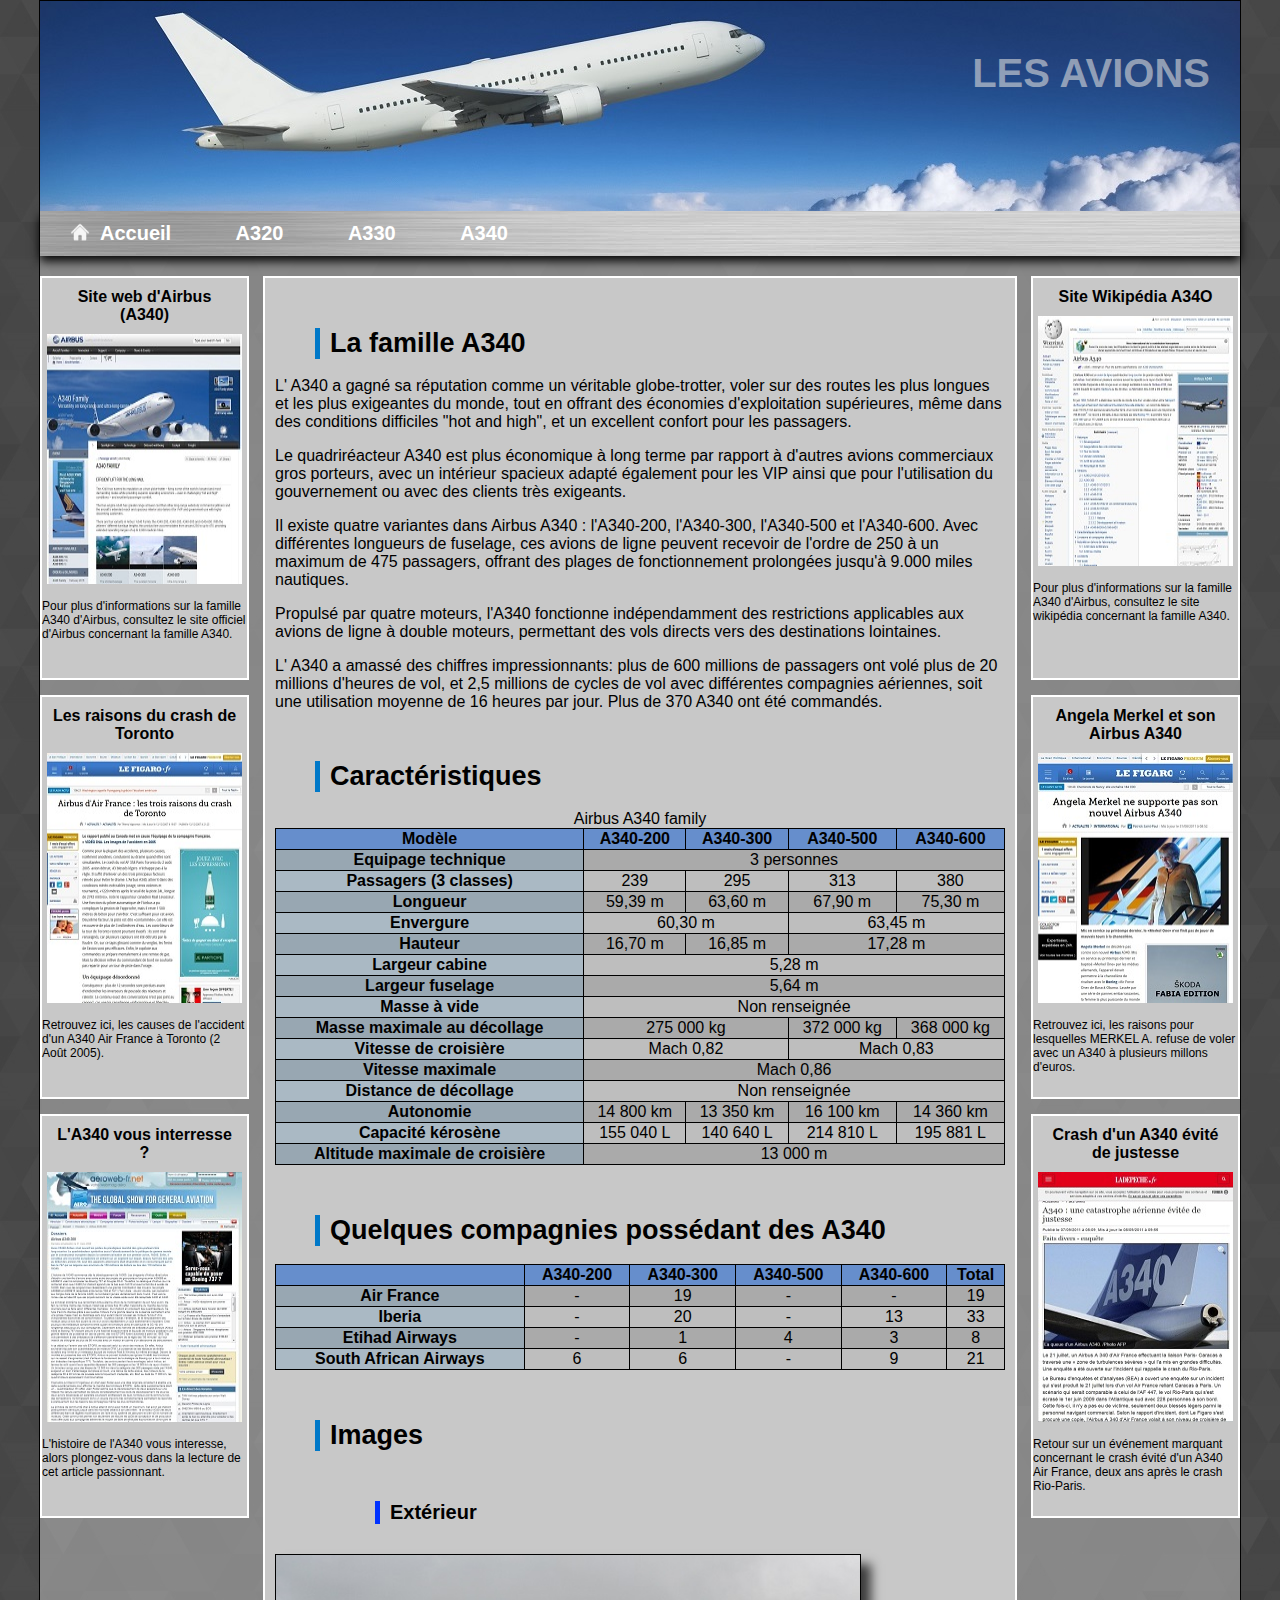
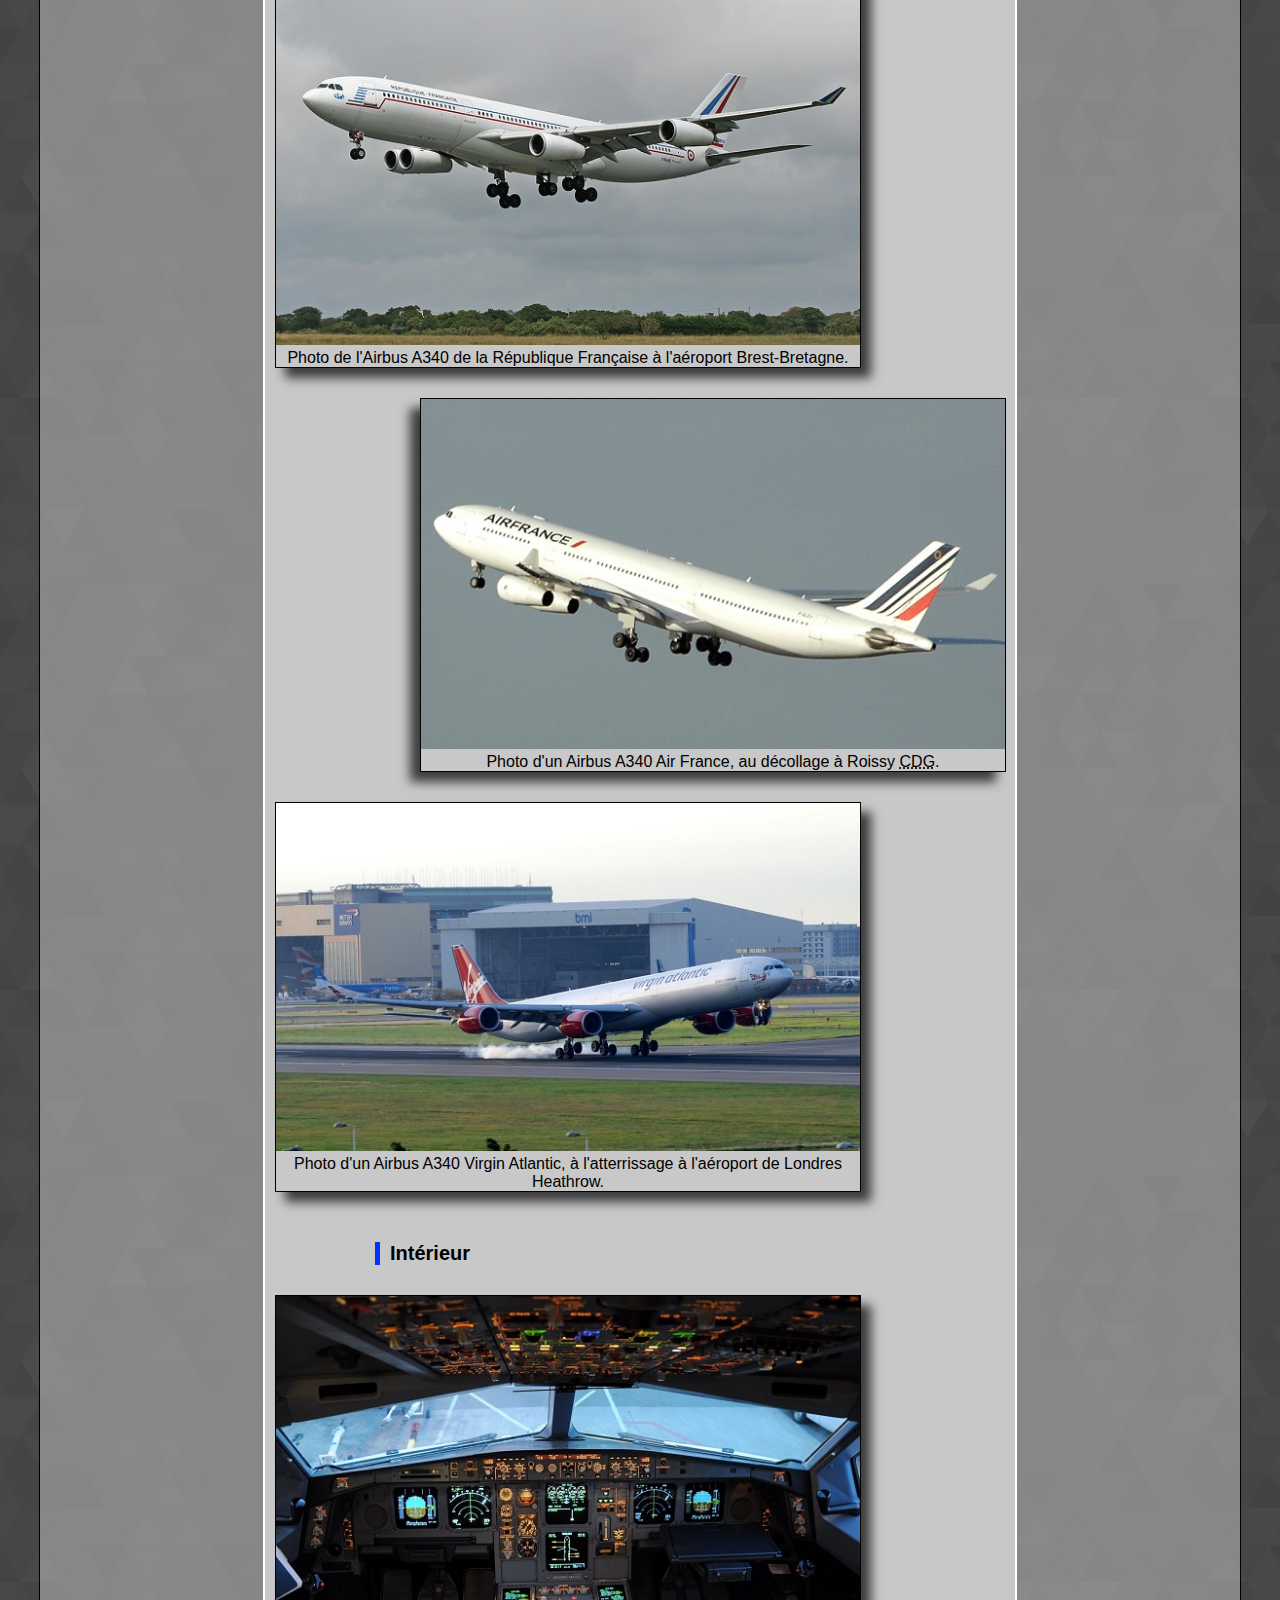
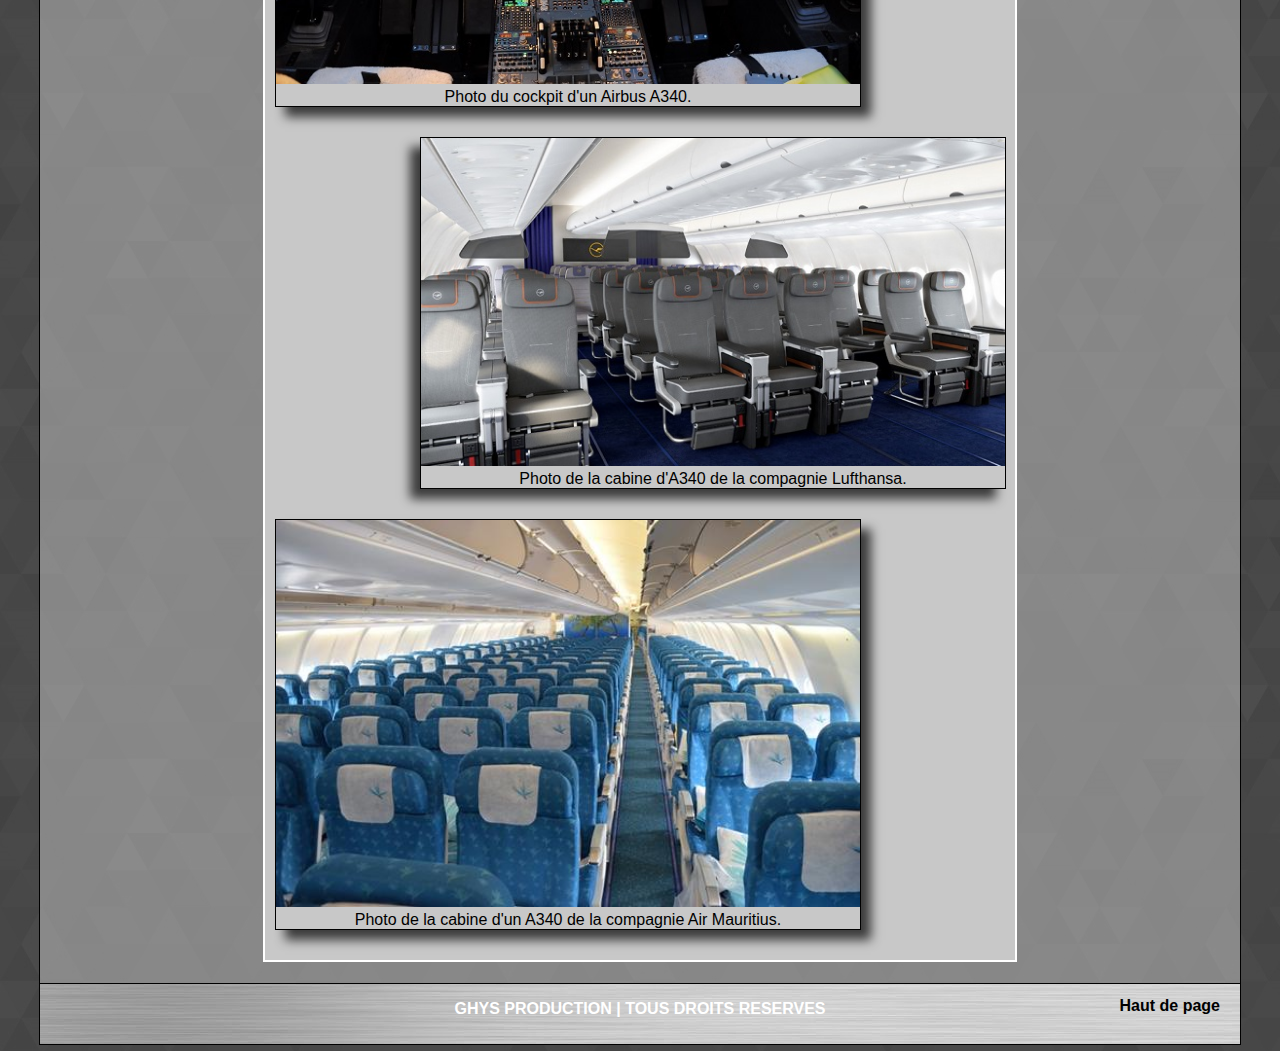
<file: html/page_a340.html>
<!DOCTYPE html> 


<html xmlns="http://www.w3.org/1999/xhtml" xml:lang="fr">

<head>
	<meta charset="UTF-8"/> 
	<title>Les avions (A340)</title>
	<meta name="author" content="GHYS Rémy"/>
	<meta name="keywords" content="airbus, avions, a320, a330, a340"/>
	<link href="../css/style.css" rel="stylesheet" type="text/css"/>
</head>

<body>
	<header>
		<p>LES AVIONS</p>
	</header>
	
	<nav>
		<p><img src="../images/icon_menu.png" alt="menu"/>MENU</p>
		<ul>
			<li><a href="../index.html" title="Page d'accueil"><img src="../images/icon_home.png" alt="accueil"/>Accueil</a></li>
			<li><a href="./page_a320.html" title="L'Airbus A320">A320</a></li>
			<li><a href="./page_a330.html" title="L'Airbus A330">A330</a></li>
			<li><a href="./page_a340.html" title="L'Airbus A340">A340</a></li>
		</ul>
	</nav>
	
	<div class="gauche">
		<article class="left">
			<h3>Site web d'Airbus (A340)</h3>
			<a href="http://www.airbus.com/aircraftfamilies/passengeraircraft/a340family/" title="site web d'Airbus concernant la famille A340" target="_blank"><img src="../images/siteWeb_airbus_a340.jpg" alt="image représentant le site web d'Airbus concernant la famille A340"/></a>
			<p>Pour plus d'informations sur la famille A340 d'Airbus, consultez le site officiel d'Airbus concernant la famille A340.</p>
		</article>
		<article class="left">
			<h3>Les raisons du crash de Toronto</h3>
			<a href="http://www.lefigaro.fr/actualites/2007/12/12/01001-20071212ARTFIG00093-airbus-dair-france-les-trois-raisons-du-crash-de-toronto.php" title="site LeFigaro concernant le crash d'un A340 d'Air France à Toronto" target="_blank"><img src="../images/a340_crash_toronto.jpg" alt="image représentant un article du site LeFigaro concernant le crash d'un A340 d'Air France à Toronto"/></a>
			<p>Retrouvez ici, les causes de l'accident d'un A340 Air France à Toronto (<time datetime="2005-08-02">2 Août 2005</time>).</p>
		</article>
		<article class="left">
			<h3>L'A340 vous interresse ?</h3>
			<a href="http://www.aeroweb-fr.net/dossiers/airbus-a340-300" title="site web concernant l'histoire de l'A340" target="_blank"><img src="../images/a340_histoire.jpg" alt="image représentan un site web concernant l'histoire de l'Airbus A340"/></a>
			<p>L'histoire de l'A340 vous interesse, alors plongez-vous dans la lecture de cet article passionnant.</p>
		</article>
	</div>
	
	
	<div class="milieu">
	<h1>La famille A340</h1>
	
	<p>L' A340 a gagné sa réputation comme un véritable globe-trotter, voler sur des routes les plus longues et les plus exigeantes du monde, tout en offrant des économies d'exploitation supérieures, même dans des conditions difficiles "hot and high", et un excellent confort pour les passagers.</p>

	<p>Le quadriréacteur A340 est plus économique à long terme par rapport à d'autres avions commerciaux gros porteurs, avec un intérieur spacieux adapté également pour les VIP ainsi que pour l'utilisation du gouvernement ou avec des clients très exigeants.</p>

	<p>Il existe quatre variantes dans Airbus A340 : l'A340-200, l'A340-300, l'A340-500 et l'A340-600. Avec différentes longueurs de fuselage, ces avions de ligne peuvent recevoir de l'ordre de 250 à un maximum de 475 passagers, offrant des plages de fonctionnement prolongées jusqu'à 9.000 miles nautiques.</p>

	<p>Propulsé par quatre moteurs, l'A340 fonctionne indépendamment des restrictions applicables aux avions de ligne à double moteurs, permettant des vols directs vers des destinations lointaines.</p>

	<p>L' A340 a amassé des chiffres impressionnants: plus de 600 millions de passagers ont volé plus de 20 millions d'heures de vol, et 2,5 millions de cycles de vol avec différentes compagnies aériennes, soit une utilisation moyenne de 16 heures par jour. Plus de 370 A340 ont été commandés.</p>

	<h1>Caractéristiques</h1>

	<table>
		<caption>Airbus A340 family</caption>
		<thead>
			<tr>
				<th>Modèle</th>
				<th>A340-200</th>
				<th>A340-300</th>
				<th>A340-500</th>
				<th>A340-600</th>
			</tr>
		</thead>
		<tr>
			<th>Equipage technique</th>
			<td colspan="4">3 personnes</td>
		</tr>
		<tr>
			<th>Passagers (3 classes)</th>
			<td>239</td>
			<td>295</td>
			<td>313</td>
			<td>380</td>
		</tr>
		<tr>
			<th>Longueur</th>
			<td>59,39 m</td>
			<td>63,60 m</td>
			<td>67,90 m</td>
			<td>75,30 m</td>
		</tr>
		<tr>
			<th>Envergure</th>
			<td colspan="2">60,30 m</td>
			<td colspan="2">63,45 m</td>
		</tr>
		<tr>
			<th>Hauteur</th>
			<td>16,70 m</td>
			<td>16,85 m</td>
			<td colspan="2">17,28 m</td>
		</tr>
		<tr>
			<th>Largeur cabine</th>
			<td colspan="4">5,28 m</td>
		</tr>
		<tr>
			<th>Largeur fuselage</th>
			<td colspan="4">5,64 m</td>
		</tr>
		<tr>
			<th>Masse à vide</th>
			<td colspan="4">Non renseignée</td>
		</tr>
		<tr>
			<th>Masse maximale au décollage</th>
			<td colspan="2">275 000 kg</td>
			<td>372 000 kg</td>
			<td>368 000 kg</td>
		</tr>
		<tr>
			<th>Vitesse de croisière</th>
			<td colspan="2">Mach 0,82</td>
			<td colspan="2">Mach 0,83</td>
		</tr>
		<tr>
			<th>Vitesse maximale</th>
			<td colspan="4">Mach 0,86</td>
		</tr>
		<tr>
			<th>Distance de décollage</th>
			<td colspan="4">Non renseignée</td>
		</tr>
		<tr>
			<th>Autonomie</th>
			<td>14 800 km</td>
			<td>13 350 km</td>
			<td>16 100 km</td>
			<td>14 360 km</td>
		</tr>
		<tr>
			<th>Capacité kérosène</th>
			<td>155 040 L</td>
			<td>140 640 L</td>
			<td>214 810 L</td>		
			<td>195 881 L</td>	
		</tr>
		<tr>
			<th>Altitude maximale de croisière</th>
			<td colspan="4">13 000 m</td>
		</tr>
	</table>

	<h1> Quelques compagnies possédant des A340</h1>

	<table>
		<thead>
			<tr>
				<th></th>
				<th>A340-200</th>
				<th>A340-300</th>
				<th>A340-500</th>
				<th>A340-600</th>
				<th>Total</th>
			</tr>
		</thead>
		<tr>
			<th>Air France</th>
			<td>-</td>
			<td>19</td>
			<td>-</td>
			<td>-</td>
			<td>19</td>
		</tr>
		<tr>
			<th>Iberia</th>
			<td>-</td>
			<td>20</td>
			<td>-</td>
			<td>13</td>
			<td>33</td>
		</tr>
		<tr>
			<th>Etihad Airways</th>
			<td>-</td>
			<td>1</td>
			<td>4</td>
			<td>3</td>
			<td>8</td>
		</tr>
		<tr>
			<th>South African Airways</th>
			<td>6</td>
			<td>6</td>
			<td>-</td>
			<td>9</td>
			<td>21</td>
		</tr>
	</table>

	<h1>Images</h1>
	<h2>Extérieur</h2>
	<figure class="exterieur">
		<img src="../images/a340_republique_francaise.jpg" alt="photo d'un A340 aux couleurs de la République Française."/>
		<figcaption>Photo de l'Airbus A340 de la République Française à l'aéroport Brest-Bretagne.</figcaption>
	</figure>
	<figure class="exterieur">
		<img src="../images/a340_air_france.jpg" alt="photo d'un A340 aux couleurs de la compagnie Air France"/>
		<figcaption>Photo d'un Airbus A340 Air France, au décollage à Roissy <abbr title="Charles-de-Gaulle">CDG</abbr>.</figcaption>
	</figure>
	<figure class="exterieur">
		<img src="../images/a340_virgin_atlantic.jpg" alt="Photo d'un A340 aux couleurs de la compagnie Virgin Atlantic Airways"/>
		<figcaption>Photo d'un Airbus A340 Virgin Atlantic, à l'atterrissage à l'aéroport de Londres Heathrow.</figcaption>
	</figure>

	<h2>Intérieur</h2>
	<figure class="interieur">
		<img src="../images/a340_cockpit.jpg" alt="Photo du cockpit d'un A340"/>
		<figcaption>Photo du cockpit d'un Airbus A340.</figcaption>
	</figure>
	<figure class="interieur">
		<img src="../images/a340_cabine_lufthansa.jpg" alt="Photo de la cabine d'un A330 de la compagnie Air France"/>
		<figcaption>Photo de la cabine d'A340 de la compagnie Lufthansa.</figcaption>
	</figure>
	<figure class="interieur">
		<img src="../images/a340_cabine_airMauritius.jpg" alt="Photo de la cabine d'un A340 de la compagnie Air Mauritius"/>
		<figcaption>Photo de la cabine d'un A340 de la compagnie Air Mauritius.</figcaption>
	</figure>


	</div>
	
	<div class="droite">
		<article class="right">
			<h3>Site Wikipédia A34O</h3>
			<a href="https://fr.wikipedia.org/wiki/Airbus_A340" title="site wikipédia concernant l'Airbus A340" target="_blank"><img src="../images/siteWeb_wikipedia_a340.jpg" alt="image représentant le site wikipédia concernant l'Airbus A340"/></a>
			<p>Pour plus d'informations sur la famille A340 d'Airbus, consultez le site wikipédia concernant la famille A340.</p>
		</article>
		<article class="right">
			<h3>Angela Merkel et son Airbus A340</h3>
			<a href="http://www.lefigaro.fr/international/2011/08/30/01003-20110830ARTFIG00617-angela-merkel-ne-supporte-pas-son-nouvel-airbus-a340.php" title="site LeFigaro concernant un article sur l'A340 d'Angela Merkel" target="_blank"><img src="../images/a340_merkel.jpg" alt="image représentant un article du site LeFigaro concernant l'A340 d'Angela Merkel"/></a>
			<p>Retrouvez ici, les raisons pour lesquelles MERKEL A. refuse de voler avec un A340 à plusieurs millons d'euros.</p>
		</article>
		<article class="right">
			<h3>Crash d'un A340 évité de justesse</h3>
			<a href="http://www.ladepeche.fr/article/2011/09/07/1161506-le-crash-d-un-a340-evite-de-justesse.html" title="article du site LaDepeche concernant un crash d'un A340 evité de justesse" target="_blank"><img src="../images/a340_crash_evite.jpg" alt="image représentant le site LaDepeche concernant un crash d'un A340 evité de peu"/></a>
			<p>Retour sur un événement marquant concernant le crash évité d'un A340 Air France, deux ans après le crash Rio-Paris.</p>
		</article>
	</div>
	
	<footer>
		<p>GHYS PRODUCTION | TOUS DROITS RESERVES</p>
		<a class="haut" href="./page_a340.html">Haut de page</a>
	</footer>
</body>

</html>
</file>
<file: css/style.css>
/*   HTML   */

html {
  background-image: url(../images/fond_html.jpg);
}

* {
  font-family: Verdana, sans-serif;
}


/*   BODY   */

body {
  margin: 0px auto;
  padding: 0px;
  width: 1200px;
  background-color: rgba(200,200,200,0.5);
  border: 1px solid black;
  text-align: center;
}


/*   HEADER   */

header {
  margin: 0px;
  padding: 0px;
  display: block;
  width: 100%;
  height: 210px;
  background-image: url(../images/fond_header.jpg);
  background-position: 0% 40%;
  position: relative;
}

header p {
  font-size: 40px;
  font-weight: bold;
  position: absolute;
  right: 30px;
  top: 10px;
  padding: 0px;
  color: rgba(220,220,220,0.6);
}


/*   MENU NAV   */

nav {
  width: 100%;
  box-shadow: 0px 5px 10px black;
  background-image: url(../images/fond_nav.jpg);
  text-align: left;
}

nav ul {
  margin: 0px;
  padding: 0px 0px 0px 0px;
}

nav a, nav p {
  display: block;
  text-decoration: none;
  color: white;
  text-align: center;
  padding: 11px 30px;
  font-weight: bold;
  font-size: 20px;
}

nav li {
  list-style-type: none;
  display: inline-block;
}

nav li:hover {
  border-top: 5px solid rgb(0,120,200);
  background-color: rgba(255,255,255,0.4); 
}

nav li:hover a {
	padding: 6px 30px 11px 30px;
}

nav img {
  width: 20px;
  margin-right: 10px;
  vertical-align: bottom;
  position: relative;
  bottom: 3px;
}

nav p {
  display: none;
}


/*   DIV   */

div.milieu, article.left, article.right {
  display: inline-block;
  border: solid white 2px;
  vertical-align: top;
  position: relative;
  top: 20px;
  background-color: rgb(200,200,200);
  text-align: left;
}


/*   DIV GAUCHE   */

div.gauche {
  width: 205px;
  float: left;
}

article.left {
  width: 205px;
  height: 400px;
  margin-bottom: 15px;
  font-size: 12px;
}

article img {
  width: 195px;
  height: 250px;
  margin: 0px 5px;
}

article h3 {
  text-align: center;
  font-size: 16px;
  margin: 10px;
}

article img:hover {
  transform: scale(1.05);
  transition: 0.5s 0.3s;
}


/*   DIV MILIEU   */

div.milieu {
  width: 730px;
  padding: 0px 10px;
}

h1 {
  margin-top: 50px;
  margin-left: 40px;
  padding-left: 10px;
  border-left: 5px solid rgb(0,120,200);
  font-size: 27px
}

h2 {
  border-left: 5px solid rgb(0,50,255);
  margin-left: 100px;
  padding-left: 10px;
  font-size: 20px;
  margin-top: 50px;
}

table {
  border-collapse: collapse; 
  text-align: center;
  width: 100%;
}

td, th {
  border: 1px solid black;
}

thead th {
  background-color: rgba(0,100,255,0.4);
}

th {
  background-color: rgba(0,150,255,0.1);
}

tr:nth-of-type(2n+1) {
  background-color: rgb(170,170,170);
}

tr:nth-of-type(2n) {
  background-color: rgb(190,190,190);
}


div.milieu img {
  width: 100%;
}

div.milieu figure.exterieur {
  width: 80%;
}

div.milieu figure.interieur {
  width: 80%;
}

figure {
  margin: 30px 0px;
  border: 1px solid black;
  box-shadow: 10px 10px 10px rgb(60,60,60);
}

figcaption {
  text-align: center;
}

figure.exterieur:nth-of-type(2n) {
  position: relative;
  left: 145px;
  box-shadow: -10px 10px 10px rgb(60,60,60);
}
figure.interieur:nth-of-type(2n+1) {
  position: relative;
  left: 145px;
  box-shadow: -10px 10px 10px rgb(60,60,60);
}


/*   DIV DROITE   */

div.droite {
  width: 205px;
  float: right;
  position: relative;
  right: 4px;
}

article.right {
  width: 205px;
  height: 400px;
  margin-bottom: 15px;
  font-size: 12px;
}


/*   FOOTER   */

footer {
  margin: 40px 0px 0px 0px;
  height: 60px;
  width: 1200px;
  background-image: url(../images/fond_nav.jpg); 
  font-weight: bold;
  color: white;
  z-index: 1;
  position: relative;
  bottom: -1px;
  right: 1px;
  border: solid 1px black;
}

.haut {
  float: right;
  position: relative;
  top: -37px;
  margin-right: 20px;
  color: black;
  text-decoration: none;
}

.haut:hover {
  color: rgb(0,120,200);
}


@media screen and (max-width: 1200px) {
    div.gauche, div.droite {
    display: none; 
  }
  
  body {
    width: 800px;
  }
  
  footer {
    width: 100%;
  }
  
  header {
    background-image: url(../images/fond_header_800.jpg);
    height: 190px;
  }
  
  header p {
    top: 70px;
    font-size: 30px;
    color: rgba(220,220,220,0.7);
  }
  
  footer .haut {
    font-size: 13px;
    top: -35px;
  }
  
  h1 {
    font-size: 24px;
  }
  
  h2 {
    font-size: 18px;
  }
}


@media screen and (max-width: 800px) {

  div.milieu {
    width: 91%;
    margin-top: 120px;
    font-size: 13px;
  }
  
  body {
    width: 90%;
    min-width: 300px;
  }
  
  header {
    background-image: url(../images/fond_header_600.jpg);
    width: 100%;
    position: absolute;
    z-index: 1;
    vertical-align: top;
    left: 0px;
    height: 80px;
  }
  
  header p {
    top: -30px;
    width: 300px;
    left: 8%;
    font-size: 40px;
  }

  
  nav {
    vertical-align: top;
    position: absolute;
    z-index: 1;
    left: 0px;
    min-width: 200px;
    top: 80px;
  }
  
  nav p {
    display: block;
    margin: 0px;
    text-align: left;
  }
  
  nav li {
    display: none;
  }
  
  nav:hover p {
    border-left: 5px solid rgb(0,120,200);
    background-color: rgba(255,255,255,0.4);
    padding-left: 25px;
  }
  
  nav:hover li {
    display: block;
    position: relative;
    top: 100%;
    border-top: none;
  }
  
  nav:hover a {
    text-align: left;
    padding: 11px 30px 11px 30px;
  }
  
  nav li:hover a {
    border-left: 5px solid rgb(0,120,200);
    padding-left: 25px;
    padding-top: 11px;
  } 
  
  h1 {
    font-size: 20px;
  }
  
  h2 {
    font-size: 16px;
  }
  
  div.milieu figure.exterieur {
    width: 100%;
    left: 0px;
    box-shadow: 5px 5px 10px black;
  }

  div.milieu figure.interieur {
    width: 100%;
    left: 0px;
    box-shadow: 5px 5px 10px black;
  }
  
  footer {
    text-align: left;
    padding-left: 5%;
    width: 95%;
    font-size: 14px;
  }
  
  footer .haut {
    left: 15px;
    top: -31px;
  }
}

@media screen and (max-width: 600px) {
  
  div.milieu table {
    font-size: 8px;
  }
  
  h1 {
    font-size: 16px;
    margin-left: 20px;
  }
  
  h2 {
    font-size: 13px;
    margin-left: 40px;
  }
  
  footer p {
    display: none;
  }
  
  footer .haut {
    top: 15px;
    float: none;
    width: 300px;
    margin: 0px 29%;
    font-size: 18px;
  }
}

@media screen and (max-width: 400px) {
  
  div.milieu {
    font-size: 10px;
  }
  
  div.milieu table {
    font-size: 7px;
  }
  
  h1 {
    font-size: 15px;
  }
  
  h2 {
    font-size: 12px;
  }
  
  footer .haut {
    font-size: 15px;
  }
  
  header p {
    left: -6px;
  }
}
</file>
